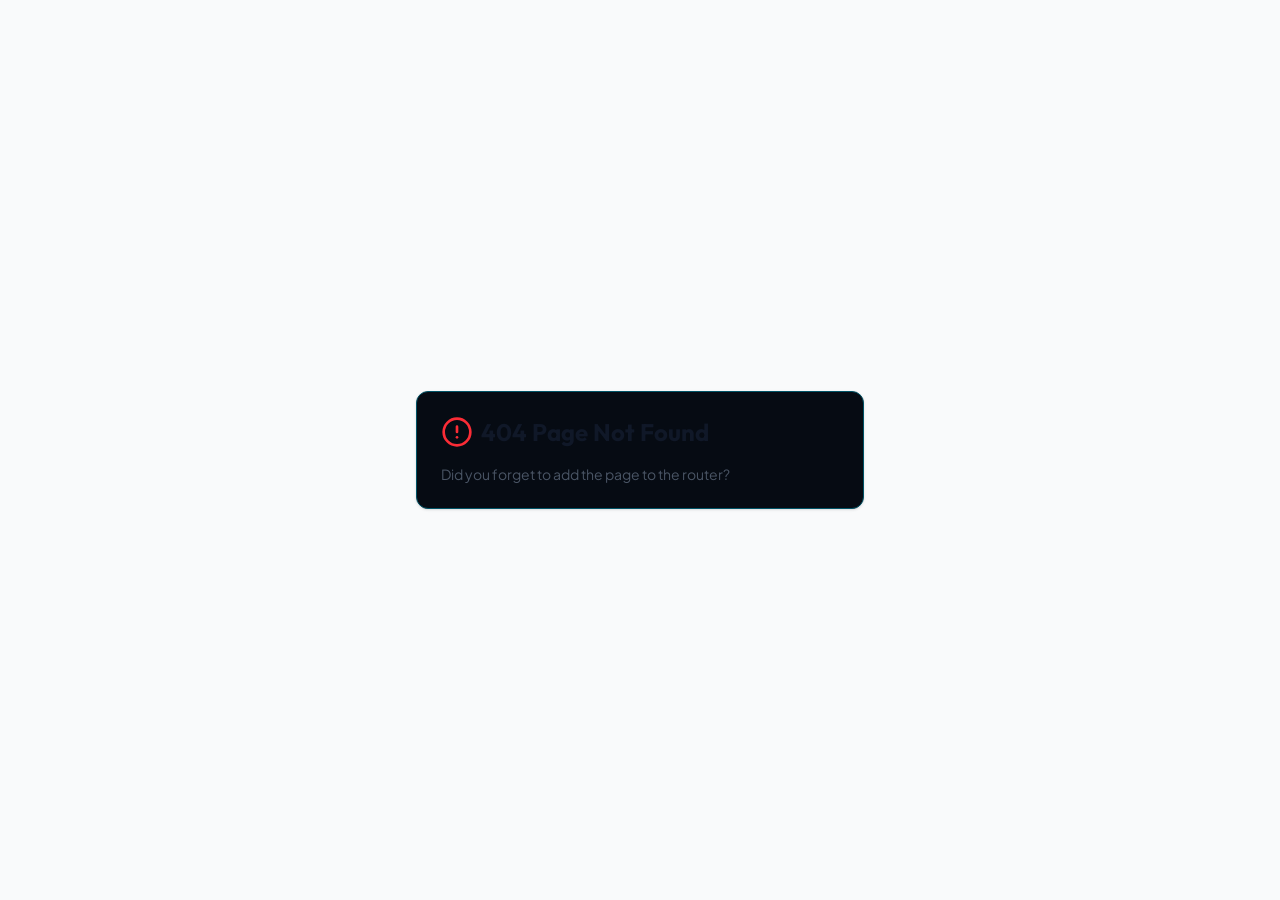
<file: index.html>
<!DOCTYPE html>
<html lang="pt-BR" class="dark">
  <head>
    <meta charset="UTF-8" />
    <meta name="viewport" content="width=device-width, initial-scale=1.0, maximum-scale=1, user-scalable=no" />
    <title>Portal de Estudos | Plataforma de Preparação</title>
    <meta name="description" content="Plataforma de estudos mobile-first organizada por matéria. Treine com simulados em Segurança da Informação, Desenvolvimento Web e mais." />
    <meta name="robots" content="index, follow" />
    
    <!-- Open Graph -->
    <meta property="og:title" content="Portal de Estudos | Plataforma de Preparação" />
    <meta property="og:description" content="Simulados e acompanhamento de desempenho para suas matérias. Treine agora." />
    <meta property="og:type" content="website" />
    <meta property="og:locale" content="pt_BR" />
    <meta property="og:site_name" content="Portal de Estudos" />
    <meta name="theme-color" content="#030712" />
    
    <link rel="preconnect" href="https://fonts.googleapis.com">
    <link rel="preconnect" href="https://fonts.gstatic.com" crossorigin>
    <!-- Imported in index.css as required -->
    
    <style>
      body {
        /* Prevents pull-to-refresh on mobile */
        overscroll-behavior-y: none;
        -webkit-tap-highlight-color: transparent;
      }
      /* safe area for PWA bottom bar */
      .pb-safe {
        padding-bottom: env(safe-area-inset-bottom, 1rem);
      }
    </style>
    <script type="module" crossorigin src="/assets/index-Bi00kvgQ.js"></script>
    <link rel="stylesheet" crossorigin href="/assets/index-B_xbtHig.css">
  </head>
  <body>
    <div id="root"></div>
  </body>
</html>
</file>
<file: assets/index-B_xbtHig.css>
@import"https://fonts.googleapis.com/css2?family=Outfit:wght@400;500;600;700;800&family=Plus+Jakarta+Sans:wght@400;500;600;700&family=JetBrains+Mono:wght@400;500;600;700&display=swap";@layer components;@layer properties{@supports (((-webkit-hyphens:none)) and (not (margin-trim:inline))) or ((-moz-orient:inline) and (not (color:rgb(from red r g b)))){*,:before,:after,::backdrop{--tw-translate-x:0;--tw-translate-y:0;--tw-translate-z:0;--tw-scale-x:1;--tw-scale-y:1;--tw-scale-z:1;--tw-rotate-x:initial;--tw-rotate-y:initial;--tw-rotate-z:initial;--tw-skew-x:initial;--tw-skew-y:initial;--tw-space-y-reverse:0;--tw-space-x-reverse:0;--tw-border-style:solid;--tw-leading:initial;--tw-font-weight:initial;--tw-tracking:initial;--tw-ordinal:initial;--tw-slashed-zero:initial;--tw-numeric-figure:initial;--tw-numeric-spacing:initial;--tw-numeric-fraction:initial;--tw-shadow:0 0 #0000;--tw-shadow-color:initial;--tw-shadow-alpha:100%;--tw-inset-shadow:0 0 #0000;--tw-inset-shadow-color:initial;--tw-inset-shadow-alpha:100%;--tw-ring-color:initial;--tw-ring-shadow:0 0 #0000;--tw-inset-ring-color:initial;--tw-inset-ring-shadow:0 0 #0000;--tw-ring-inset:initial;--tw-ring-offset-width:0px;--tw-ring-offset-color:#fff;--tw-ring-offset-shadow:0 0 #0000;--tw-outline-style:solid;--tw-blur:initial;--tw-brightness:initial;--tw-contrast:initial;--tw-grayscale:initial;--tw-hue-rotate:initial;--tw-invert:initial;--tw-opacity:initial;--tw-saturate:initial;--tw-sepia:initial;--tw-drop-shadow:initial;--tw-drop-shadow-color:initial;--tw-drop-shadow-alpha:100%;--tw-drop-shadow-size:initial;--tw-backdrop-blur:initial;--tw-backdrop-brightness:initial;--tw-backdrop-contrast:initial;--tw-backdrop-grayscale:initial;--tw-backdrop-hue-rotate:initial;--tw-backdrop-invert:initial;--tw-backdrop-opacity:initial;--tw-backdrop-saturate:initial;--tw-backdrop-sepia:initial;--tw-duration:initial;--tw-ease:initial;--tw-content:"";--tw-animation-delay:0s;--tw-animation-direction:normal;--tw-animation-duration:initial;--tw-animation-fill-mode:none;--tw-animation-iteration-count:1;--tw-enter-blur:0;--tw-enter-opacity:1;--tw-enter-rotate:0;--tw-enter-scale:1;--tw-enter-translate-x:0;--tw-enter-translate-y:0;--tw-exit-blur:0;--tw-exit-opacity:1;--tw-exit-rotate:0;--tw-exit-scale:1;--tw-exit-translate-x:0;--tw-exit-translate-y:0}}}@layer theme{:root,:host{--color-red-50:oklch(97.1% .013 17.38);--color-red-300:oklch(80.8% .114 19.571);--color-red-400:oklch(70.4% .191 22.216);--color-red-500:oklch(63.7% .237 25.331);--color-red-600:oklch(57.7% .245 27.325);--color-yellow-500:oklch(79.5% .184 86.047);--color-gray-50:oklch(98.5% .002 247.839);--color-gray-100:oklch(96.7% .003 264.542);--color-gray-600:oklch(44.6% .03 256.802);--color-gray-700:oklch(37.3% .034 259.733);--color-gray-800:oklch(27.8% .033 256.848);--color-gray-900:oklch(21% .034 264.665);--color-black:#000;--color-white:#fff;--spacing:.25rem;--container-sm:24rem;--container-md:28rem;--container-lg:32rem;--container-xl:36rem;--container-3xl:48rem;--container-4xl:56rem;--container-5xl:64rem;--text-xs:.75rem;--text-xs--line-height:calc(1 / .75);--text-sm:.875rem;--text-sm--line-height:calc(1.25 / .875);--text-base:1rem;--text-base--line-height: 1.5 ;--text-lg:1.125rem;--text-lg--line-height:calc(1.75 / 1.125);--text-xl:1.25rem;--text-xl--line-height:calc(1.75 / 1.25);--text-2xl:1.5rem;--text-2xl--line-height:calc(2 / 1.5);--text-3xl:1.875rem;--text-3xl--line-height: 1.2 ;--text-4xl:2.25rem;--text-4xl--line-height:calc(2.5 / 2.25);--text-5xl:3rem;--text-5xl--line-height:1;--text-6xl:3.75rem;--text-6xl--line-height:1;--text-7xl:4.5rem;--text-7xl--line-height:1;--font-weight-normal:400;--font-weight-medium:500;--font-weight-semibold:600;--font-weight-bold:700;--tracking-tighter:-.05em;--tracking-tight:-.025em;--tracking-wide:.025em;--tracking-wider:.05em;--tracking-widest:.1em;--leading-tight:1.25;--leading-snug:1.375;--leading-normal:1.5;--leading-relaxed:1.625;--ease-out:cubic-bezier(0, 0, .2, 1);--ease-in-out:cubic-bezier(.4, 0, .2, 1);--animate-spin:spin 1s linear infinite;--animate-pulse:pulse 2s cubic-bezier(.4, 0, .6, 1) infinite;--blur-md:12px;--blur-xl:24px;--aspect-video:16 / 9;--default-transition-duration:.15s;--default-transition-timing-function:cubic-bezier(.4, 0, .2, 1);--default-font-family:"Plus Jakarta Sans", sans-serif;--default-mono-font-family:"JetBrains Mono", monospace;--color-border:hsl(var(--border))}}@layer base{*,:after,:before,::backdrop{box-sizing:border-box;border:0 solid;margin:0;padding:0}::file-selector-button{box-sizing:border-box;border:0 solid;margin:0;padding:0}html,:host{-webkit-text-size-adjust:100%;tab-size:4;line-height:1.5;font-family:var(--default-font-family,-apple-system, BlinkMacSystemFont, "Segoe UI", Roboto, "Helvetica Neue", "Noto Sans", Arial, sans-serif, "Apple Color Emoji", "Segoe UI Emoji", "Segoe UI Symbol", "Noto Color Emoji");font-feature-settings:var(--default-font-feature-settings,normal);font-variation-settings:var(--default-font-variation-settings,normal);-webkit-tap-highlight-color:transparent}hr{height:0;color:inherit;border-top-width:1px}abbr:where([title]){-webkit-text-decoration:underline dotted;text-decoration:underline dotted}h1,h2,h3,h4,h5,h6{font-size:inherit;font-weight:inherit}a{color:inherit;-webkit-text-decoration:inherit;text-decoration:inherit}b,strong{font-weight:bolder}code,kbd,samp,pre{font-family:var(--default-mono-font-family,ui-monospace, SFMono-Regular, Menlo, Monaco, Consolas, "Liberation Mono", "Courier New", monospace);font-feature-settings:var(--default-mono-font-feature-settings,normal);font-variation-settings:var(--default-mono-font-variation-settings,normal);font-size:1em}small{font-size:80%}sub,sup{vertical-align:baseline;font-size:75%;line-height:0;position:relative}sub{bottom:-.25em}sup{top:-.5em}table{text-indent:0;border-color:inherit;border-collapse:collapse}:-moz-focusring:where(:not(iframe)){outline:auto}progress{vertical-align:baseline}summary{display:list-item}ol,ul,menu{list-style:none}img,svg,video,canvas,audio,iframe,embed,object{vertical-align:middle;display:block}img,video{max-width:100%;height:auto}button,input,select,optgroup,textarea{font:inherit;font-feature-settings:inherit;font-variation-settings:inherit;letter-spacing:inherit;color:inherit;opacity:1;background-color:#0000;border-radius:0}::file-selector-button{font:inherit;font-feature-settings:inherit;font-variation-settings:inherit;letter-spacing:inherit;color:inherit;opacity:1;background-color:#0000;border-radius:0}:where(select:is([multiple],[size])) optgroup{font-weight:bolder}:where(select:is([multiple],[size])) optgroup option{padding-inline-start:20px}::file-selector-button{margin-inline-end:4px}::placeholder{opacity:1}@supports (not ((-webkit-appearance:-apple-pay-button))) or (contain-intrinsic-size:1px){::placeholder{color:currentColor}@supports (color:color-mix(in lab,red,red)){::placeholder{color:color-mix(in oklab,currentcolor 50%,transparent)}}}textarea{resize:vertical}::-webkit-search-decoration{-webkit-appearance:none}::-webkit-date-and-time-value{min-height:1lh;text-align:inherit}::-webkit-datetime-edit{display:inline-flex}::-webkit-datetime-edit-fields-wrapper{padding:0}::-webkit-datetime-edit{padding-block:0}::-webkit-datetime-edit-year-field{padding-block:0}::-webkit-datetime-edit-month-field{padding-block:0}::-webkit-datetime-edit-day-field{padding-block:0}::-webkit-datetime-edit-hour-field{padding-block:0}::-webkit-datetime-edit-minute-field{padding-block:0}::-webkit-datetime-edit-second-field{padding-block:0}::-webkit-datetime-edit-millisecond-field{padding-block:0}::-webkit-datetime-edit-meridiem-field{padding-block:0}::-webkit-calendar-picker-indicator{line-height:1}:-moz-ui-invalid{box-shadow:none}button,input:where([type=button],[type=reset],[type=submit]){appearance:button}::file-selector-button{appearance:button}::-webkit-inner-spin-button{height:auto}::-webkit-outer-spin-button{height:auto}[hidden]:where(:not([hidden=until-found])){display:none!important}*{border-color:hsl(var(--border))}body{background-color:hsl(var(--background));color:hsl(var(--foreground));-webkit-font-smoothing:antialiased;-moz-osx-font-smoothing:grayscale;font-family:Plus Jakarta Sans,sans-serif;overflow-x:hidden}h1,h2,h3,h4,h5,h6{font-family:Outfit,sans-serif}}@layer utilities{.\@container\/field-group{container:field-group/inline-size}.pointer-events-auto{pointer-events:auto}.pointer-events-none{pointer-events:none}.invisible{visibility:hidden}.sr-only{clip-path:inset(50%);white-space:nowrap;border-width:0;width:1px;height:1px;margin:-1px;padding:0;position:absolute;overflow:hidden}.absolute{position:absolute}.fixed{position:fixed}.relative{position:relative}.static{position:static}.sticky{position:sticky}.inset-0{inset:0}.inset-x-0{inset-inline:0}.inset-y-0{inset-block:0}.-top-12{top:calc(var(--spacing) * -12)}.top-0{top:0}.top-1\.5{top:calc(var(--spacing) * 1.5)}.top-1\/2{top:50%}.top-2{top:calc(var(--spacing) * 2)}.top-3\.5{top:calc(var(--spacing) * 3.5)}.top-4{top:calc(var(--spacing) * 4)}.top-7{top:calc(var(--spacing) * 7)}.top-\[1px\]{top:1px}.top-\[50\%\]{top:50%}.top-\[60\%\]{top:60%}.top-full{top:100%}.-right-12{right:calc(var(--spacing) * -12)}.right-0{right:0}.right-1{right:var(--spacing)}.right-2{right:calc(var(--spacing) * 2)}.right-3{right:calc(var(--spacing) * 3)}.right-4{right:calc(var(--spacing) * 4)}.right-6{right:calc(var(--spacing) * 6)}.-bottom-12{bottom:calc(var(--spacing) * -12)}.bottom-0{bottom:0}.-left-12{left:calc(var(--spacing) * -12)}.left-0{left:0}.left-1\/2{left:50%}.left-2{left:calc(var(--spacing) * 2)}.left-\[50\%\]{left:50%}.z-10{z-index:10}.z-20{z-index:20}.z-30{z-index:30}.z-40{z-index:40}.z-50{z-index:50}.z-\[1\]{z-index:1}.z-\[100\]{z-index:100}.order-first{order:-9999}.order-last{order:9999}.container{width:100%}@media(min-width:40rem){.container{max-width:40rem}}@media(min-width:48rem){.container{max-width:48rem}}@media(min-width:64rem){.container{max-width:64rem}}@media(min-width:80rem){.container{max-width:80rem}}@media(min-width:96rem){.container{max-width:96rem}}.\!m-0{margin:0!important}.-mx-1{margin-inline:calc(var(--spacing) * -1)}.mx-1{margin-inline:var(--spacing)}.mx-2{margin-inline:calc(var(--spacing) * 2)}.mx-3\.5{margin-inline:calc(var(--spacing) * 3.5)}.mx-4{margin-inline:calc(var(--spacing) * 4)}.mx-auto{margin-inline:auto}.-my-2{margin-block:calc(var(--spacing) * -2)}.my-0{margin-block:0}.my-0\.5{margin-block:calc(var(--spacing) * .5)}.my-1{margin-block:var(--spacing)}.prose{color:var(--tw-prose-body);max-width:65ch}.prose :where(p):not(:where([class~=not-prose],[class~=not-prose] *)){margin-top:1.25em;margin-bottom:1.25em}.prose :where([class~=lead]):not(:where([class~=not-prose],[class~=not-prose] *)){color:var(--tw-prose-lead);margin-top:1.2em;margin-bottom:1.2em;font-size:1.25em;line-height:1.6}.prose :where(a):not(:where([class~=not-prose],[class~=not-prose] *)){color:var(--tw-prose-links);font-weight:500;text-decoration:underline}.prose :where(strong):not(:where([class~=not-prose],[class~=not-prose] *)){color:var(--tw-prose-bold);font-weight:600}.prose :where(a strong):not(:where([class~=not-prose],[class~=not-prose] *)),.prose :where(blockquote strong):not(:where([class~=not-prose],[class~=not-prose] *)),.prose :where(thead th strong):not(:where([class~=not-prose],[class~=not-prose] *)){color:inherit}.prose :where(ol):not(:where([class~=not-prose],[class~=not-prose] *)){margin-top:1.25em;margin-bottom:1.25em;padding-inline-start:1.625em;list-style-type:decimal}.prose :where(ol[type=A]):not(:where([class~=not-prose],[class~=not-prose] *)){list-style-type:upper-alpha}.prose :where(ol[type=a]):not(:where([class~=not-prose],[class~=not-prose] *)){list-style-type:lower-alpha}.prose :where(ol[type=A s]):not(:where([class~=not-prose],[class~=not-prose] *)){list-style-type:upper-alpha}.prose :where(ol[type=a s]):not(:where([class~=not-prose],[class~=not-prose] *)){list-style-type:lower-alpha}.prose :where(ol[type=I]):not(:where([class~=not-prose],[class~=not-prose] *)){list-style-type:upper-roman}.prose :where(ol[type=i]):not(:where([class~=not-prose],[class~=not-prose] *)){list-style-type:lower-roman}.prose :where(ol[type=I s]):not(:where([class~=not-prose],[class~=not-prose] *)){list-style-type:upper-roman}.prose :where(ol[type=i s]):not(:where([class~=not-prose],[class~=not-prose] *)){list-style-type:lower-roman}.prose :where(ol[type="1"]):not(:where([class~=not-prose],[class~=not-prose] *)){list-style-type:decimal}.prose :where(ul):not(:where([class~=not-prose],[class~=not-prose] *)){margin-top:1.25em;margin-bottom:1.25em;padding-inline-start:1.625em;list-style-type:disc}.prose :where(ol>li):not(:where([class~=not-prose],[class~=not-prose] *))::marker{color:var(--tw-prose-counters);font-weight:400}.prose :where(ul>li):not(:where([class~=not-prose],[class~=not-prose] *))::marker{color:var(--tw-prose-bullets)}.prose :where(dt):not(:where([class~=not-prose],[class~=not-prose] *)){color:var(--tw-prose-headings);margin-top:1.25em;font-weight:600}.prose :where(hr):not(:where([class~=not-prose],[class~=not-prose] *)){border-color:var(--tw-prose-hr);border-top-width:1px;margin-top:3em;margin-bottom:3em}.prose :where(blockquote):not(:where([class~=not-prose],[class~=not-prose] *)){color:var(--tw-prose-quotes);border-inline-start-width:.25rem;border-inline-start-color:var(--tw-prose-quote-borders);quotes:"“""”""‘""’";margin-top:1.6em;margin-bottom:1.6em;padding-inline-start:1em;font-style:italic;font-weight:500}.prose :where(blockquote p:first-of-type):not(:where([class~=not-prose],[class~=not-prose] *)):before{content:open-quote}.prose :where(blockquote p:last-of-type):not(:where([class~=not-prose],[class~=not-prose] *)):after{content:close-quote}.prose :where(h1):not(:where([class~=not-prose],[class~=not-prose] *)){color:var(--tw-prose-headings);margin-top:0;margin-bottom:.888889em;font-size:2.25em;font-weight:800;line-height:1.11111}.prose :where(h1 strong):not(:where([class~=not-prose],[class~=not-prose] *)){color:inherit;font-weight:900}.prose :where(h2):not(:where([class~=not-prose],[class~=not-prose] *)){color:var(--tw-prose-headings);margin-top:2em;margin-bottom:1em;font-size:1.5em;font-weight:700;line-height:1.33333}.prose :where(h2 strong):not(:where([class~=not-prose],[class~=not-prose] *)){color:inherit;font-weight:800}.prose :where(h3):not(:where([class~=not-prose],[class~=not-prose] *)){color:var(--tw-prose-headings);margin-top:1.6em;margin-bottom:.6em;font-size:1.25em;font-weight:600;line-height:1.6}.prose :where(h3 strong):not(:where([class~=not-prose],[class~=not-prose] *)){color:inherit;font-weight:700}.prose :where(h4):not(:where([class~=not-prose],[class~=not-prose] *)){color:var(--tw-prose-headings);margin-top:1.5em;margin-bottom:.5em;font-weight:600;line-height:1.5}.prose :where(h4 strong):not(:where([class~=not-prose],[class~=not-prose] *)){color:inherit;font-weight:700}.prose :where(img):not(:where([class~=not-prose],[class~=not-prose] *)){margin-top:2em;margin-bottom:2em}.prose :where(picture):not(:where([class~=not-prose],[class~=not-prose] *)){margin-top:2em;margin-bottom:2em;display:block}.prose :where(video):not(:where([class~=not-prose],[class~=not-prose] *)){margin-top:2em;margin-bottom:2em}.prose :where(kbd):not(:where([class~=not-prose],[class~=not-prose] *)){color:var(--tw-prose-kbd);box-shadow:0 0 0 1px var(--tw-prose-kbd-shadows),0 3px 0 var(--tw-prose-kbd-shadows);padding-top:.1875em;padding-inline-end:.375em;padding-bottom:.1875em;border-radius:.3125rem;padding-inline-start:.375em;font-family:inherit;font-size:.875em;font-weight:500}.prose :where(code):not(:where([class~=not-prose],[class~=not-prose] *)){color:var(--tw-prose-code);font-size:.875em;font-weight:600}.prose :where(code):not(:where([class~=not-prose],[class~=not-prose] *)):before,.prose :where(code):not(:where([class~=not-prose],[class~=not-prose] *)):after{content:"`"}.prose :where(a code):not(:where([class~=not-prose],[class~=not-prose] *)),.prose :where(h1 code):not(:where([class~=not-prose],[class~=not-prose] *)){color:inherit}.prose :where(h2 code):not(:where([class~=not-prose],[class~=not-prose] *)){color:inherit;font-size:.875em}.prose :where(h3 code):not(:where([class~=not-prose],[class~=not-prose] *)){color:inherit;font-size:.9em}.prose :where(h4 code):not(:where([class~=not-prose],[class~=not-prose] *)),.prose :where(blockquote code):not(:where([class~=not-prose],[class~=not-prose] *)),.prose :where(thead th code):not(:where([class~=not-prose],[class~=not-prose] *)){color:inherit}.prose :where(pre):not(:where([class~=not-prose],[class~=not-prose] *)){color:var(--tw-prose-pre-code);background-color:var(--tw-prose-pre-bg);padding-top:.857143em;padding-inline-end:1.14286em;padding-bottom:.857143em;border-radius:.375rem;margin-top:1.71429em;margin-bottom:1.71429em;padding-inline-start:1.14286em;font-size:.875em;font-weight:400;line-height:1.71429;overflow-x:auto}.prose :where(pre code):not(:where([class~=not-prose],[class~=not-prose] *)){font-weight:inherit;color:inherit;font-size:inherit;font-family:inherit;line-height:inherit;background-color:#0000;border-width:0;border-radius:0;padding:0}.prose :where(pre code):not(:where([class~=not-prose],[class~=not-prose] *)):before,.prose :where(pre code):not(:where([class~=not-prose],[class~=not-prose] *)):after{content:none}.prose :where(table):not(:where([class~=not-prose],[class~=not-prose] *)){table-layout:auto;width:100%;margin-top:2em;margin-bottom:2em;font-size:.875em;line-height:1.71429}.prose :where(thead):not(:where([class~=not-prose],[class~=not-prose] *)){border-bottom-width:1px;border-bottom-color:var(--tw-prose-th-borders)}.prose :where(thead th):not(:where([class~=not-prose],[class~=not-prose] *)){color:var(--tw-prose-headings);vertical-align:bottom;padding-inline-end:.571429em;padding-bottom:.571429em;padding-inline-start:.571429em;font-weight:600}.prose :where(tbody tr):not(:where([class~=not-prose],[class~=not-prose] *)){border-bottom-width:1px;border-bottom-color:var(--tw-prose-td-borders)}.prose :where(tbody tr:last-child):not(:where([class~=not-prose],[class~=not-prose] *)){border-bottom-width:0}.prose :where(tbody td):not(:where([class~=not-prose],[class~=not-prose] *)){vertical-align:baseline}.prose :where(tfoot):not(:where([class~=not-prose],[class~=not-prose] *)){border-top-width:1px;border-top-color:var(--tw-prose-th-borders)}.prose :where(tfoot td):not(:where([class~=not-prose],[class~=not-prose] *)){vertical-align:top}.prose :where(th,td):not(:where([class~=not-prose],[class~=not-prose] *)){text-align:start}.prose :where(figure>*):not(:where([class~=not-prose],[class~=not-prose] *)){margin-top:0;margin-bottom:0}.prose :where(figcaption):not(:where([class~=not-prose],[class~=not-prose] *)){color:var(--tw-prose-captions);margin-top:.857143em;font-size:.875em;line-height:1.42857}.prose{--tw-prose-body:oklch(37.3% .034 259.733);--tw-prose-headings:oklch(21% .034 264.665);--tw-prose-lead:oklch(44.6% .03 256.802);--tw-prose-links:oklch(21% .034 264.665);--tw-prose-bold:oklch(21% .034 264.665);--tw-prose-counters:oklch(55.1% .027 264.364);--tw-prose-bullets:oklch(87.2% .01 258.338);--tw-prose-hr:oklch(92.8% .006 264.531);--tw-prose-quotes:oklch(21% .034 264.665);--tw-prose-quote-borders:oklch(92.8% .006 264.531);--tw-prose-captions:oklch(55.1% .027 264.364);--tw-prose-kbd:oklch(21% .034 264.665);--tw-prose-kbd-shadows:oklab(21% -.00316127 -.0338527/.1);--tw-prose-code:oklch(21% .034 264.665);--tw-prose-pre-code:oklch(92.8% .006 264.531);--tw-prose-pre-bg:oklch(27.8% .033 256.848);--tw-prose-th-borders:oklch(87.2% .01 258.338);--tw-prose-td-borders:oklch(92.8% .006 264.531);--tw-prose-invert-body:oklch(87.2% .01 258.338);--tw-prose-invert-headings:#fff;--tw-prose-invert-lead:oklch(70.7% .022 261.325);--tw-prose-invert-links:#fff;--tw-prose-invert-bold:#fff;--tw-prose-invert-counters:oklch(70.7% .022 261.325);--tw-prose-invert-bullets:oklch(44.6% .03 256.802);--tw-prose-invert-hr:oklch(37.3% .034 259.733);--tw-prose-invert-quotes:oklch(96.7% .003 264.542);--tw-prose-invert-quote-borders:oklch(37.3% .034 259.733);--tw-prose-invert-captions:oklch(70.7% .022 261.325);--tw-prose-invert-kbd:#fff;--tw-prose-invert-kbd-shadows:#ffffff1a;--tw-prose-invert-code:#fff;--tw-prose-invert-pre-code:oklch(87.2% .01 258.338);--tw-prose-invert-pre-bg:#00000080;--tw-prose-invert-th-borders:oklch(44.6% .03 256.802);--tw-prose-invert-td-borders:oklch(37.3% .034 259.733);font-size:1rem;line-height:1.75}.prose :where(picture>img):not(:where([class~=not-prose],[class~=not-prose] *)){margin-top:0;margin-bottom:0}.prose :where(li):not(:where([class~=not-prose],[class~=not-prose] *)){margin-top:.5em;margin-bottom:.5em}.prose :where(ol>li):not(:where([class~=not-prose],[class~=not-prose] *)),.prose :where(ul>li):not(:where([class~=not-prose],[class~=not-prose] *)){padding-inline-start:.375em}.prose :where(.prose>ul>li p):not(:where([class~=not-prose],[class~=not-prose] *)){margin-top:.75em;margin-bottom:.75em}.prose :where(.prose>ul>li>p:first-child):not(:where([class~=not-prose],[class~=not-prose] *)){margin-top:1.25em}.prose :where(.prose>ul>li>p:last-child):not(:where([class~=not-prose],[class~=not-prose] *)){margin-bottom:1.25em}.prose :where(.prose>ol>li>p:first-child):not(:where([class~=not-prose],[class~=not-prose] *)){margin-top:1.25em}.prose :where(.prose>ol>li>p:last-child):not(:where([class~=not-prose],[class~=not-prose] *)){margin-bottom:1.25em}.prose :where(ul ul,ul ol,ol ul,ol ol):not(:where([class~=not-prose],[class~=not-prose] *)){margin-top:.75em;margin-bottom:.75em}.prose :where(dl):not(:where([class~=not-prose],[class~=not-prose] *)){margin-top:1.25em;margin-bottom:1.25em}.prose :where(dd):not(:where([class~=not-prose],[class~=not-prose] *)){margin-top:.5em;padding-inline-start:1.625em}.prose :where(hr+*):not(:where([class~=not-prose],[class~=not-prose] *)),.prose :where(h2+*):not(:where([class~=not-prose],[class~=not-prose] *)),.prose :where(h3+*):not(:where([class~=not-prose],[class~=not-prose] *)),.prose :where(h4+*):not(:where([class~=not-prose],[class~=not-prose] *)){margin-top:0}.prose :where(thead th:first-child):not(:where([class~=not-prose],[class~=not-prose] *)){padding-inline-start:0}.prose :where(thead th:last-child):not(:where([class~=not-prose],[class~=not-prose] *)){padding-inline-end:0}.prose :where(tbody td,tfoot td):not(:where([class~=not-prose],[class~=not-prose] *)){padding-top:.571429em;padding-inline-end:.571429em;padding-bottom:.571429em;padding-inline-start:.571429em}.prose :where(tbody td:first-child,tfoot td:first-child):not(:where([class~=not-prose],[class~=not-prose] *)){padding-inline-start:0}.prose :where(tbody td:last-child,tfoot td:last-child):not(:where([class~=not-prose],[class~=not-prose] *)){padding-inline-end:0}.prose :where(figure):not(:where([class~=not-prose],[class~=not-prose] *)){margin-top:2em;margin-bottom:2em}.prose :where(.prose>:first-child):not(:where([class~=not-prose],[class~=not-prose] *)){margin-top:0}.prose :where(.prose>:last-child):not(:where([class~=not-prose],[class~=not-prose] *)){margin-bottom:0}.-mt-4{margin-top:calc(var(--spacing) * -4)}.mt-0\.5{margin-top:calc(var(--spacing) * .5)}.mt-1{margin-top:var(--spacing)}.mt-1\.5{margin-top:calc(var(--spacing) * 1.5)}.mt-2{margin-top:calc(var(--spacing) * 2)}.mt-3{margin-top:calc(var(--spacing) * 3)}.mt-4{margin-top:calc(var(--spacing) * 4)}.mt-6{margin-top:calc(var(--spacing) * 6)}.mt-8{margin-top:calc(var(--spacing) * 8)}.mt-16{margin-top:calc(var(--spacing) * 16)}.mt-24{margin-top:calc(var(--spacing) * 24)}.mt-auto{margin-top:auto}.mr-1{margin-right:var(--spacing)}.mr-2{margin-right:calc(var(--spacing) * 2)}.mr-4{margin-right:calc(var(--spacing) * 4)}.mb-1{margin-bottom:var(--spacing)}.mb-1\.5{margin-bottom:calc(var(--spacing) * 1.5)}.mb-2{margin-bottom:calc(var(--spacing) * 2)}.mb-2\.5{margin-bottom:calc(var(--spacing) * 2.5)}.mb-3{margin-bottom:calc(var(--spacing) * 3)}.mb-4{margin-bottom:calc(var(--spacing) * 4)}.mb-5{margin-bottom:calc(var(--spacing) * 5)}.mb-6{margin-bottom:calc(var(--spacing) * 6)}.mb-7{margin-bottom:calc(var(--spacing) * 7)}.mb-8{margin-bottom:calc(var(--spacing) * 8)}.mb-10{margin-bottom:calc(var(--spacing) * 10)}.mb-12{margin-bottom:calc(var(--spacing) * 12)}.-ml-4{margin-left:calc(var(--spacing) * -4)}.ml-1{margin-left:var(--spacing)}.ml-3{margin-left:calc(var(--spacing) * 3)}.ml-4{margin-left:calc(var(--spacing) * 4)}.ml-auto{margin-left:auto}.line-clamp-1{-webkit-line-clamp:1;-webkit-box-orient:vertical;display:-webkit-box;overflow:hidden}.line-clamp-2{-webkit-line-clamp:2;-webkit-box-orient:vertical;display:-webkit-box;overflow:hidden}.block{display:block}.flex{display:flex}.grid{display:grid}.hidden{display:none}.inline{display:inline}.inline-flex{display:inline-flex}.table{display:table}.table-cell{display:table-cell}.aspect-square{aspect-ratio:1}.aspect-video{aspect-ratio:var(--aspect-video)}.size-4{width:calc(var(--spacing) * 4);height:calc(var(--spacing) * 4)}.size-6{width:calc(var(--spacing) * 6);height:calc(var(--spacing) * 6)}.size-8{width:calc(var(--spacing) * 8);height:calc(var(--spacing) * 8)}.size-10{width:calc(var(--spacing) * 10);height:calc(var(--spacing) * 10)}.size-\[--cell-size\]{width:--cell-size;height:--cell-size}.h-1\.5{height:calc(var(--spacing) * 1.5)}.h-2{height:calc(var(--spacing) * 2)}.h-2\.5{height:calc(var(--spacing) * 2.5)}.h-3{height:calc(var(--spacing) * 3)}.h-3\.5{height:calc(var(--spacing) * 3.5)}.h-4{height:calc(var(--spacing) * 4)}.h-5{height:calc(var(--spacing) * 5)}.h-6{height:calc(var(--spacing) * 6)}.h-7{height:calc(var(--spacing) * 7)}.h-8{height:calc(var(--spacing) * 8)}.h-9{height:calc(var(--spacing) * 9)}.h-10{height:calc(var(--spacing) * 10)}.h-12{height:calc(var(--spacing) * 12)}.h-14{height:calc(var(--spacing) * 14)}.h-16{height:calc(var(--spacing) * 16)}.h-20{height:calc(var(--spacing) * 20)}.h-24{height:calc(var(--spacing) * 24)}.h-\[--cell-size\]{height:--cell-size}.h-\[1px\]{height:1px}.h-\[4rem\]{height:4rem}.h-\[100dvh\]{height:100dvh}.h-\[var\(--radix-navigation-menu-viewport-height\)\]{height:var(--radix-navigation-menu-viewport-height)}.h-\[var\(--radix-select-trigger-height\)\]{height:var(--radix-select-trigger-height)}.h-auto{height:auto}.h-full{height:100%}.h-px{height:1px}.h-svh{height:100svh}.max-h-\[--radix-context-menu-content-available-height\]{max-height:--radix-context-menu-content-available-height}.max-h-\[--radix-select-content-available-height\]{max-height:--radix-select-content-available-height}.max-h-\[85vh\]{max-height:85vh}.max-h-\[300px\]{max-height:300px}.max-h-\[500px\]{max-height:500px}.max-h-\[var\(--radix-dropdown-menu-content-available-height\)\]{max-height:var(--radix-dropdown-menu-content-available-height)}.max-h-screen{max-height:100vh}.min-h-0{min-height:0}.min-h-8{min-height:calc(var(--spacing) * 8)}.min-h-9{min-height:calc(var(--spacing) * 9)}.min-h-10{min-height:calc(var(--spacing) * 10)}.min-h-\[2\.75rem\]{min-height:2.75rem}.min-h-\[50vh\]{min-height:50vh}.min-h-\[60px\]{min-height:60px}.min-h-\[100dvh\]{min-height:100dvh}.min-h-screen{min-height:100vh}.min-h-svh{min-height:100svh}.w-0{width:0}.w-1{width:var(--spacing)}.w-1\.5{width:calc(var(--spacing) * 1.5)}.w-2{width:calc(var(--spacing) * 2)}.w-2\.5{width:calc(var(--spacing) * 2.5)}.w-3{width:calc(var(--spacing) * 3)}.w-3\.5{width:calc(var(--spacing) * 3.5)}.w-3\/4{width:75%}.w-4{width:calc(var(--spacing) * 4)}.w-5{width:calc(var(--spacing) * 5)}.w-6{width:calc(var(--spacing) * 6)}.w-7{width:calc(var(--spacing) * 7)}.w-8{width:calc(var(--spacing) * 8)}.w-9{width:calc(var(--spacing) * 9)}.w-10{width:calc(var(--spacing) * 10)}.w-12{width:calc(var(--spacing) * 12)}.w-16{width:calc(var(--spacing) * 16)}.w-20{width:calc(var(--spacing) * 20)}.w-24{width:calc(var(--spacing) * 24)}.w-64{width:calc(var(--spacing) * 64)}.w-72{width:calc(var(--spacing) * 72)}.w-\[--cell-size\]{width:--cell-size}.w-\[1px\]{width:1px}.w-\[100px\]{width:100px}.w-\[var\(--sidebar-width\)\]{width:var(--sidebar-width)}.w-auto{width:auto}.w-fit{width:fit-content}.w-full{width:100%}.w-max{width:max-content}.w-px{width:1px}.max-w-3xl{max-width:var(--container-3xl)}.max-w-4xl{max-width:var(--container-4xl)}.max-w-5xl{max-width:var(--container-5xl)}.max-w-\[var\(--skeleton-width\)\]{max-width:var(--skeleton-width)}.max-w-lg{max-width:var(--container-lg)}.max-w-max{max-width:max-content}.max-w-md{max-width:var(--container-md)}.max-w-none{max-width:none}.max-w-sm{max-width:var(--container-sm)}.max-w-xl{max-width:var(--container-xl)}.min-w-0{min-width:0}.min-w-5{min-width:calc(var(--spacing) * 5)}.min-w-8{min-width:calc(var(--spacing) * 8)}.min-w-9{min-width:calc(var(--spacing) * 9)}.min-w-10{min-width:calc(var(--spacing) * 10)}.min-w-\[--cell-size\]{min-width:--cell-size}.min-w-\[8rem\]{min-width:8rem}.min-w-\[12rem\]{min-width:12rem}.min-w-\[var\(--radix-select-trigger-width\)\]{min-width:var(--radix-select-trigger-width)}.flex-1{flex:1}.flex-shrink-0,.shrink-0{flex-shrink:0}.grow{flex-grow:1}.grow-0{flex-grow:0}.basis-full{flex-basis:100%}.caption-bottom{caption-side:bottom}.border-collapse{border-collapse:collapse}.origin-\[--radix-context-menu-content-transform-origin\]{transform-origin:--radix-context-menu-content-transform-origin}.origin-\[--radix-dropdown-menu-content-transform-origin\]{transform-origin:--radix-dropdown-menu-content-transform-origin}.origin-\[--radix-hover-card-content-transform-origin\]{transform-origin:--radix-hover-card-content-transform-origin}.origin-\[--radix-menubar-content-transform-origin\]{transform-origin:--radix-menubar-content-transform-origin}.origin-\[--radix-popover-content-transform-origin\]{transform-origin:--radix-popover-content-transform-origin}.origin-\[--radix-select-content-transform-origin\]{transform-origin:--radix-select-content-transform-origin}.origin-\[--radix-tooltip-content-transform-origin\]{transform-origin:--radix-tooltip-content-transform-origin}.-translate-x-1\/2{--tw-translate-x: -50% ;translate:var(--tw-translate-x) var(--tw-translate-y)}.-translate-x-px{--tw-translate-x:-1px;translate:var(--tw-translate-x) var(--tw-translate-y)}.translate-x-\[-50\%\]{--tw-translate-x:-50%;translate:var(--tw-translate-x) var(--tw-translate-y)}.translate-x-px{--tw-translate-x:1px;translate:var(--tw-translate-x) var(--tw-translate-y)}.-translate-y-1\/2{--tw-translate-y: -50% ;translate:var(--tw-translate-x) var(--tw-translate-y)}.translate-y-\[-50\%\]{--tw-translate-y:-50%;translate:var(--tw-translate-x) var(--tw-translate-y)}.scale-105{--tw-scale-x:105%;--tw-scale-y:105%;--tw-scale-z:105%;scale:var(--tw-scale-x) var(--tw-scale-y)}.rotate-45{rotate:45deg}.rotate-90{rotate:90deg}.transform{transform:var(--tw-rotate-x,) var(--tw-rotate-y,) var(--tw-rotate-z,) var(--tw-skew-x,) var(--tw-skew-y,)}.animate-caret-blink{animation:1.25s ease-out infinite caret-blink}.animate-in{animation:enter var(--tw-animation-duration,var(--tw-duration,.15s))var(--tw-ease,ease)var(--tw-animation-delay,0s)var(--tw-animation-iteration-count,1)var(--tw-animation-direction,normal)var(--tw-animation-fill-mode,none)}.animate-pulse{animation:var(--animate-pulse)}.animate-spin{animation:var(--animate-spin)}.cursor-default{cursor:default}.cursor-pointer{cursor:pointer}.cursor-text{cursor:text}.touch-none{touch-action:none}.resize-none{resize:none}.scroll-mt-20{scroll-margin-top:calc(var(--spacing) * 20)}.list-disc{list-style-type:disc}.list-none{list-style-type:none}.grid-cols-1{grid-template-columns:repeat(1,minmax(0,1fr))}.grid-cols-2{grid-template-columns:repeat(2,minmax(0,1fr))}.flex-col{flex-direction:column}.flex-col-reverse{flex-direction:column-reverse}.flex-row{flex-direction:row}.flex-wrap{flex-wrap:wrap}.place-content-center{place-content:center}.items-baseline{align-items:baseline}.items-center{align-items:center}.items-end{align-items:flex-end}.items-start{align-items:flex-start}.items-stretch{align-items:stretch}.justify-between{justify-content:space-between}.justify-center{justify-content:center}.justify-end{justify-content:flex-end}.justify-start{justify-content:flex-start}.gap-1{gap:var(--spacing)}.gap-1\.5{gap:calc(var(--spacing) * 1.5)}.gap-2{gap:calc(var(--spacing) * 2)}.gap-2\.5{gap:calc(var(--spacing) * 2.5)}.gap-3{gap:calc(var(--spacing) * 3)}.gap-4{gap:calc(var(--spacing) * 4)}.gap-5{gap:calc(var(--spacing) * 5)}.gap-6{gap:calc(var(--spacing) * 6)}.gap-7{gap:calc(var(--spacing) * 7)}.gap-8{gap:calc(var(--spacing) * 8)}:where(.space-y-1\.5>:not(:last-child)){--tw-space-y-reverse:0;margin-block-start:calc(calc(var(--spacing) * 1.5) * var(--tw-space-y-reverse));margin-block-end:calc(calc(var(--spacing) * 1.5) * calc(1 - var(--tw-space-y-reverse)))}:where(.space-y-2>:not(:last-child)){--tw-space-y-reverse:0;margin-block-start:calc(calc(var(--spacing) * 2) * var(--tw-space-y-reverse));margin-block-end:calc(calc(var(--spacing) * 2) * calc(1 - var(--tw-space-y-reverse)))}:where(.space-y-2\.5>:not(:last-child)){--tw-space-y-reverse:0;margin-block-start:calc(calc(var(--spacing) * 2.5) * var(--tw-space-y-reverse));margin-block-end:calc(calc(var(--spacing) * 2.5) * calc(1 - var(--tw-space-y-reverse)))}:where(.space-y-3>:not(:last-child)){--tw-space-y-reverse:0;margin-block-start:calc(calc(var(--spacing) * 3) * var(--tw-space-y-reverse));margin-block-end:calc(calc(var(--spacing) * 3) * calc(1 - var(--tw-space-y-reverse)))}:where(.space-y-4>:not(:last-child)){--tw-space-y-reverse:0;margin-block-start:calc(calc(var(--spacing) * 4) * var(--tw-space-y-reverse));margin-block-end:calc(calc(var(--spacing) * 4) * calc(1 - var(--tw-space-y-reverse)))}:where(.space-y-5>:not(:last-child)){--tw-space-y-reverse:0;margin-block-start:calc(calc(var(--spacing) * 5) * var(--tw-space-y-reverse));margin-block-end:calc(calc(var(--spacing) * 5) * calc(1 - var(--tw-space-y-reverse)))}:where(.space-y-6>:not(:last-child)){--tw-space-y-reverse:0;margin-block-start:calc(calc(var(--spacing) * 6) * var(--tw-space-y-reverse));margin-block-end:calc(calc(var(--spacing) * 6) * calc(1 - var(--tw-space-y-reverse)))}:where(.space-y-8>:not(:last-child)){--tw-space-y-reverse:0;margin-block-start:calc(calc(var(--spacing) * 8) * var(--tw-space-y-reverse));margin-block-end:calc(calc(var(--spacing) * 8) * calc(1 - var(--tw-space-y-reverse)))}:where(.space-y-12>:not(:last-child)){--tw-space-y-reverse:0;margin-block-start:calc(calc(var(--spacing) * 12) * var(--tw-space-y-reverse));margin-block-end:calc(calc(var(--spacing) * 12) * calc(1 - var(--tw-space-y-reverse)))}:where(.space-x-1>:not(:last-child)){--tw-space-x-reverse:0;margin-inline-start:calc(var(--spacing) * var(--tw-space-x-reverse));margin-inline-end:calc(var(--spacing) * calc(1 - var(--tw-space-x-reverse)))}:where(.space-x-1\.5>:not(:last-child)){--tw-space-x-reverse:0;margin-inline-start:calc(calc(var(--spacing) * 1.5) * var(--tw-space-x-reverse));margin-inline-end:calc(calc(var(--spacing) * 1.5) * calc(1 - var(--tw-space-x-reverse)))}:where(.space-x-4>:not(:last-child)){--tw-space-x-reverse:0;margin-inline-start:calc(calc(var(--spacing) * 4) * var(--tw-space-x-reverse));margin-inline-end:calc(calc(var(--spacing) * 4) * calc(1 - var(--tw-space-x-reverse)))}.self-stretch{align-self:stretch}.truncate{text-overflow:ellipsis;white-space:nowrap;overflow:hidden}.overflow-auto{overflow:auto}.overflow-hidden{overflow:hidden}.overflow-x-auto{overflow-x:auto}.overflow-x-hidden{overflow-x:hidden}.overflow-y-auto{overflow-y:auto}.rounded{border-radius:.25rem}.rounded-2xl{border-radius:calc(var(--radius) + 8px)}.rounded-\[2px\]{border-radius:2px}.rounded-\[calc\(var\(--radius\)-5px\)\]{border-radius:calc(var(--radius) - 5px)}.rounded-\[inherit\]{border-radius:inherit}.rounded-full{border-radius:3.40282e38px}.rounded-lg{border-radius:var(--radius)}.rounded-md{border-radius:calc(var(--radius) - 2px)}.rounded-none{border-radius:0}.rounded-sm{border-radius:calc(var(--radius) - 4px)}.rounded-xl{border-radius:calc(var(--radius) + 4px)}.rounded-t-\[10px\]{border-top-left-radius:10px;border-top-right-radius:10px}.rounded-l-md{border-top-left-radius:calc(var(--radius) - 2px);border-bottom-left-radius:calc(var(--radius) - 2px)}.rounded-tl-sm{border-top-left-radius:calc(var(--radius) - 4px)}.rounded-r-md{border-top-right-radius:calc(var(--radius) - 2px);border-bottom-right-radius:calc(var(--radius) - 2px)}.border{border-style:var(--tw-border-style);border-width:1px}.border-0{border-style:var(--tw-border-style);border-width:0}.border-2{border-style:var(--tw-border-style);border-width:2px}.border-\[1\.5px\]{border-style:var(--tw-border-style);border-width:1.5px}.border-y{border-block-style:var(--tw-border-style);border-block-width:1px}.border-t{border-top-style:var(--tw-border-style);border-top-width:1px}.border-r{border-right-style:var(--tw-border-style);border-right-width:1px}.border-b{border-bottom-style:var(--tw-border-style);border-bottom-width:1px}.border-l{border-left-style:var(--tw-border-style);border-left-width:1px}.border-l-4{border-left-style:var(--tw-border-style);border-left-width:4px}.border-dashed{--tw-border-style:dashed;border-style:dashed}.\[border-color\:var\(--badge-outline\)\]{border-color:var(--badge-outline)}.\[border-color\:var\(--button-outline\)\]{border-color:var(--button-outline)}.border-\[--color-border\]{border-color:--color-border}.border-border,.border-border\/50{border-color:hsl(var(--border))}@supports (color:color-mix(in lab,red,red)){.border-border\/50{border-color:color-mix(in oklab,hsl(var(--border)) 50%,transparent)}}.border-border\/60{border-color:hsl(var(--border))}@supports (color:color-mix(in lab,red,red)){.border-border\/60{border-color:color-mix(in oklab,hsl(var(--border)) 60%,transparent)}}.border-destructive,.border-destructive\/20{border-color:hsl(var(--destructive))}@supports (color:color-mix(in lab,red,red)){.border-destructive\/20{border-color:color-mix(in oklab,hsl(var(--destructive)) 20%,transparent)}}.border-destructive\/50{border-color:hsl(var(--destructive))}@supports (color:color-mix(in lab,red,red)){.border-destructive\/50{border-color:color-mix(in oklab,hsl(var(--destructive)) 50%,transparent)}}.border-input{border-color:hsl(var(--input))}.border-muted-foreground,.border-muted-foreground\/50{border-color:hsl(var(--muted-foreground))}@supports (color:color-mix(in lab,red,red)){.border-muted-foreground\/50{border-color:color-mix(in oklab,hsl(var(--muted-foreground)) 50%,transparent)}}.border-primary,.border-primary\/15{border-color:hsl(var(--primary))}@supports (color:color-mix(in lab,red,red)){.border-primary\/15{border-color:color-mix(in oklab,hsl(var(--primary)) 15%,transparent)}}.border-primary\/20{border-color:hsl(var(--primary))}@supports (color:color-mix(in lab,red,red)){.border-primary\/20{border-color:color-mix(in oklab,hsl(var(--primary)) 20%,transparent)}}.border-primary\/30{border-color:hsl(var(--primary))}@supports (color:color-mix(in lab,red,red)){.border-primary\/30{border-color:color-mix(in oklab,hsl(var(--primary)) 30%,transparent)}}.border-primary\/40{border-color:hsl(var(--primary))}@supports (color:color-mix(in lab,red,red)){.border-primary\/40{border-color:color-mix(in oklab,hsl(var(--primary)) 40%,transparent)}}.border-primary\/50{border-color:hsl(var(--primary))}@supports (color:color-mix(in lab,red,red)){.border-primary\/50{border-color:color-mix(in oklab,hsl(var(--primary)) 50%,transparent)}}.border-secondary,.border-secondary\/50{border-color:hsl(var(--secondary))}@supports (color:color-mix(in lab,red,red)){.border-secondary\/50{border-color:color-mix(in oklab,hsl(var(--secondary)) 50%,transparent)}}.border-success,.border-success\/20{border-color:hsl(var(--success))}@supports (color:color-mix(in lab,red,red)){.border-success\/20{border-color:color-mix(in oklab,hsl(var(--success)) 20%,transparent)}}.border-success\/30{border-color:hsl(var(--success))}@supports (color:color-mix(in lab,red,red)){.border-success\/30{border-color:color-mix(in oklab,hsl(var(--success)) 30%,transparent)}}.border-transparent{border-color:#0000}.border-t-transparent{border-top-color:#0000}.border-l-transparent{border-left-color:#0000}.bg-\[--color-bg\]{background-color:--color-bg}.bg-accent{background-color:hsl(var(--accent))}.bg-background,.bg-background\/50{background-color:hsl(var(--background))}@supports (color:color-mix(in lab,red,red)){.bg-background\/50{background-color:color-mix(in oklab,hsl(var(--background)) 50%,transparent)}}.bg-background\/80{background-color:hsl(var(--background))}@supports (color:color-mix(in lab,red,red)){.bg-background\/80{background-color:color-mix(in oklab,hsl(var(--background)) 80%,transparent)}}.bg-background\/90{background-color:hsl(var(--background))}@supports (color:color-mix(in lab,red,red)){.bg-background\/90{background-color:color-mix(in oklab,hsl(var(--background)) 90%,transparent)}}.bg-black\/80{background-color:#000c}@supports (color:color-mix(in lab,red,red)){.bg-black\/80{background-color:color-mix(in oklab,var(--color-black) 80%,transparent)}}.bg-border{background-color:hsl(var(--border))}.bg-card,.bg-card\/40{background-color:hsl(var(--card))}@supports (color:color-mix(in lab,red,red)){.bg-card\/40{background-color:color-mix(in oklab,hsl(var(--card)) 40%,transparent)}}.bg-card\/50{background-color:hsl(var(--card))}@supports (color:color-mix(in lab,red,red)){.bg-card\/50{background-color:color-mix(in oklab,hsl(var(--card)) 50%,transparent)}}.bg-card\/80{background-color:hsl(var(--card))}@supports (color:color-mix(in lab,red,red)){.bg-card\/80{background-color:color-mix(in oklab,hsl(var(--card)) 80%,transparent)}}.bg-destructive,.bg-destructive\/10{background-color:hsl(var(--destructive))}@supports (color:color-mix(in lab,red,red)){.bg-destructive\/10{background-color:color-mix(in oklab,hsl(var(--destructive)) 10%,transparent)}}.bg-destructive\/20{background-color:hsl(var(--destructive))}@supports (color:color-mix(in lab,red,red)){.bg-destructive\/20{background-color:color-mix(in oklab,hsl(var(--destructive)) 20%,transparent)}}.bg-foreground{background-color:hsl(var(--foreground))}.bg-gray-50{background-color:var(--color-gray-50)}.bg-gray-100{background-color:var(--color-gray-100)}.bg-gray-900{background-color:var(--color-gray-900)}.bg-input{background-color:hsl(var(--input))}.bg-muted,.bg-muted\/30{background-color:hsl(var(--muted))}@supports (color:color-mix(in lab,red,red)){.bg-muted\/30{background-color:color-mix(in oklab,hsl(var(--muted)) 30%,transparent)}}.bg-muted\/50{background-color:hsl(var(--muted))}@supports (color:color-mix(in lab,red,red)){.bg-muted\/50{background-color:color-mix(in oklab,hsl(var(--muted)) 50%,transparent)}}.bg-popover{background-color:hsl(var(--popover))}.bg-primary,.bg-primary\/5{background-color:hsl(var(--primary))}@supports (color:color-mix(in lab,red,red)){.bg-primary\/5{background-color:color-mix(in oklab,hsl(var(--primary)) 5%,transparent)}}.bg-primary\/10{background-color:hsl(var(--primary))}@supports (color:color-mix(in lab,red,red)){.bg-primary\/10{background-color:color-mix(in oklab,hsl(var(--primary)) 10%,transparent)}}.bg-primary\/20{background-color:hsl(var(--primary))}@supports (color:color-mix(in lab,red,red)){.bg-primary\/20{background-color:color-mix(in oklab,hsl(var(--primary)) 20%,transparent)}}.bg-primary\/50{background-color:hsl(var(--primary))}@supports (color:color-mix(in lab,red,red)){.bg-primary\/50{background-color:color-mix(in oklab,hsl(var(--primary)) 50%,transparent)}}.bg-secondary,.bg-secondary\/30{background-color:hsl(var(--secondary))}@supports (color:color-mix(in lab,red,red)){.bg-secondary\/30{background-color:color-mix(in oklab,hsl(var(--secondary)) 30%,transparent)}}.bg-secondary\/40{background-color:hsl(var(--secondary))}@supports (color:color-mix(in lab,red,red)){.bg-secondary\/40{background-color:color-mix(in oklab,hsl(var(--secondary)) 40%,transparent)}}.bg-secondary\/50{background-color:hsl(var(--secondary))}@supports (color:color-mix(in lab,red,red)){.bg-secondary\/50{background-color:color-mix(in oklab,hsl(var(--secondary)) 50%,transparent)}}.bg-success,.bg-success\/10{background-color:hsl(var(--success))}@supports (color:color-mix(in lab,red,red)){.bg-success\/10{background-color:color-mix(in oklab,hsl(var(--success)) 10%,transparent)}}.bg-success\/20{background-color:hsl(var(--success))}@supports (color:color-mix(in lab,red,red)){.bg-success\/20{background-color:color-mix(in oklab,hsl(var(--success)) 20%,transparent)}}.bg-transparent{background-color:#0000}.fill-current{fill:currentColor}.fill-primary{fill:hsl(var(--primary))}.p-0{padding:0}.p-1{padding:var(--spacing)}.p-2{padding:calc(var(--spacing) * 2)}.p-3{padding:calc(var(--spacing) * 3)}.p-4{padding:calc(var(--spacing) * 4)}.p-5{padding:calc(var(--spacing) * 5)}.p-6{padding:calc(var(--spacing) * 6)}.p-8{padding:calc(var(--spacing) * 8)}.p-\[1px\]{padding:1px}.px-1{padding-inline:var(--spacing)}.px-1\.5{padding-inline:calc(var(--spacing) * 1.5)}.px-2{padding-inline:calc(var(--spacing) * 2)}.px-2\.5{padding-inline:calc(var(--spacing) * 2.5)}.px-3{padding-inline:calc(var(--spacing) * 3)}.px-4{padding-inline:calc(var(--spacing) * 4)}.px-6{padding-inline:calc(var(--spacing) * 6)}.px-8{padding-inline:calc(var(--spacing) * 8)}.px-\[--cell-size\]{padding-inline:--cell-size}.py-0\.5{padding-block:calc(var(--spacing) * .5)}.py-1{padding-block:var(--spacing)}.py-1\.5{padding-block:calc(var(--spacing) * 1.5)}.py-2{padding-block:calc(var(--spacing) * 2)}.py-3{padding-block:calc(var(--spacing) * 3)}.py-4{padding-block:calc(var(--spacing) * 4)}.py-6{padding-block:calc(var(--spacing) * 6)}.py-8{padding-block:calc(var(--spacing) * 8)}.pt-0{padding-top:0}.pt-2{padding-top:calc(var(--spacing) * 2)}.pt-3{padding-top:calc(var(--spacing) * 3)}.pt-4{padding-top:calc(var(--spacing) * 4)}.pt-5{padding-top:calc(var(--spacing) * 5)}.pt-6{padding-top:calc(var(--spacing) * 6)}.pt-8{padding-top:calc(var(--spacing) * 8)}.pr-1{padding-right:var(--spacing)}.pr-2{padding-right:calc(var(--spacing) * 2)}.pr-2\.5{padding-right:calc(var(--spacing) * 2.5)}.pr-3{padding-right:calc(var(--spacing) * 3)}.pr-4{padding-right:calc(var(--spacing) * 4)}.pr-8{padding-right:calc(var(--spacing) * 8)}.pb-2{padding-bottom:calc(var(--spacing) * 2)}.pb-3{padding-bottom:calc(var(--spacing) * 3)}.pb-4{padding-bottom:calc(var(--spacing) * 4)}.pb-8{padding-bottom:calc(var(--spacing) * 8)}.pb-20{padding-bottom:calc(var(--spacing) * 20)}.pl-0{padding-left:0}.pl-2{padding-left:calc(var(--spacing) * 2)}.pl-2\.5{padding-left:calc(var(--spacing) * 2.5)}.pl-3{padding-left:calc(var(--spacing) * 3)}.pl-4{padding-left:calc(var(--spacing) * 4)}.pl-6{padding-left:calc(var(--spacing) * 6)}.pl-8{padding-left:calc(var(--spacing) * 8)}.text-center{text-align:center}.text-left{text-align:left}.text-right{text-align:right}.align-middle{vertical-align:middle}.font-heading{font-family:Outfit,sans-serif}.font-mono{font-family:JetBrains Mono,monospace}.font-sans{font-family:Plus Jakarta Sans,sans-serif}.text-2xl{font-size:var(--text-2xl);line-height:var(--tw-leading,var(--text-2xl--line-height))}.text-3xl{font-size:var(--text-3xl);line-height:var(--tw-leading,var(--text-3xl--line-height))}.text-6xl{font-size:var(--text-6xl);line-height:var(--tw-leading,var(--text-6xl--line-height))}.text-base{font-size:var(--text-base);line-height:var(--tw-leading,var(--text-base--line-height))}.text-lg{font-size:var(--text-lg);line-height:var(--tw-leading,var(--text-lg--line-height))}.text-sm{font-size:var(--text-sm);line-height:var(--tw-leading,var(--text-sm--line-height))}.text-sm\/relaxed{font-size:var(--text-sm);line-height:var(--leading-relaxed)}.text-xl{font-size:var(--text-xl);line-height:var(--tw-leading,var(--text-xl--line-height))}.text-xs{font-size:var(--text-xs);line-height:var(--tw-leading,var(--text-xs--line-height))}.text-\[0\.6rem\]{font-size:.6rem}.text-\[0\.7rem\]{font-size:.7rem}.text-\[0\.8rem\]{font-size:.8rem}.text-\[0\.55rem\]{font-size:.55rem}.text-\[0\.65rem\]{font-size:.65rem}.leading-none{--tw-leading:1;line-height:1}.leading-normal{--tw-leading:var(--leading-normal);line-height:var(--leading-normal)}.leading-relaxed{--tw-leading:var(--leading-relaxed);line-height:var(--leading-relaxed)}.leading-snug{--tw-leading:var(--leading-snug);line-height:var(--leading-snug)}.leading-tight{--tw-leading:var(--leading-tight);line-height:var(--leading-tight)}.font-bold{--tw-font-weight:var(--font-weight-bold);font-weight:var(--font-weight-bold)}.font-medium{--tw-font-weight:var(--font-weight-medium);font-weight:var(--font-weight-medium)}.font-normal{--tw-font-weight:var(--font-weight-normal);font-weight:var(--font-weight-normal)}.font-semibold{--tw-font-weight:var(--font-weight-semibold);font-weight:var(--font-weight-semibold)}.tracking-\[0\.1em\]{--tw-tracking:.1em;letter-spacing:.1em}.tracking-\[0\.2em\]{--tw-tracking:.2em;letter-spacing:.2em}.tracking-\[0\.15em\]{--tw-tracking:.15em;letter-spacing:.15em}.tracking-tight{--tw-tracking:var(--tracking-tight);letter-spacing:var(--tracking-tight)}.tracking-tighter{--tw-tracking:var(--tracking-tighter);letter-spacing:var(--tracking-tighter)}.tracking-wide{--tw-tracking:var(--tracking-wide);letter-spacing:var(--tracking-wide)}.tracking-wider{--tw-tracking:var(--tracking-wider);letter-spacing:var(--tracking-wider)}.tracking-widest{--tw-tracking:var(--tracking-widest);letter-spacing:var(--tracking-widest)}.text-balance{text-wrap:balance}.break-words{overflow-wrap:break-word}.whitespace-nowrap{white-space:nowrap}.whitespace-pre-wrap{white-space:pre-wrap}.text-accent-foreground{color:hsl(var(--accent-foreground))}.text-card-foreground{color:hsl(var(--card-foreground))}.text-current{color:currentColor}.text-destructive{color:hsl(var(--destructive))}.text-destructive-foreground,.text-destructive-foreground\/90{color:hsl(var(--destructive-foreground))}@supports (color:color-mix(in lab,red,red)){.text-destructive-foreground\/90{color:color-mix(in oklab,hsl(var(--destructive-foreground)) 90%,transparent)}}.text-foreground,.text-foreground\/50{color:hsl(var(--foreground))}@supports (color:color-mix(in lab,red,red)){.text-foreground\/50{color:color-mix(in oklab,hsl(var(--foreground)) 50%,transparent)}}.text-foreground\/90{color:hsl(var(--foreground))}@supports (color:color-mix(in lab,red,red)){.text-foreground\/90{color:color-mix(in oklab,hsl(var(--foreground)) 90%,transparent)}}.text-gray-600{color:var(--color-gray-600)}.text-gray-800{color:var(--color-gray-800)}.text-gray-900{color:var(--color-gray-900)}.text-muted-foreground,.text-muted-foreground\/50{color:hsl(var(--muted-foreground))}@supports (color:color-mix(in lab,red,red)){.text-muted-foreground\/50{color:color-mix(in oklab,hsl(var(--muted-foreground)) 50%,transparent)}}.text-muted-foreground\/70{color:hsl(var(--muted-foreground))}@supports (color:color-mix(in lab,red,red)){.text-muted-foreground\/70{color:color-mix(in oklab,hsl(var(--muted-foreground)) 70%,transparent)}}.text-popover-foreground{color:hsl(var(--popover-foreground))}.text-primary{color:hsl(var(--primary))}.text-primary-foreground{color:hsl(var(--primary-foreground))}.text-primary\/60{color:hsl(var(--primary))}@supports (color:color-mix(in lab,red,red)){.text-primary\/60{color:color-mix(in oklab,hsl(var(--primary)) 60%,transparent)}}.text-primary\/70{color:hsl(var(--primary))}@supports (color:color-mix(in lab,red,red)){.text-primary\/70{color:color-mix(in oklab,hsl(var(--primary)) 70%,transparent)}}.text-primary\/80{color:hsl(var(--primary))}@supports (color:color-mix(in lab,red,red)){.text-primary\/80{color:color-mix(in oklab,hsl(var(--primary)) 80%,transparent)}}.text-primary\/90{color:hsl(var(--primary))}@supports (color:color-mix(in lab,red,red)){.text-primary\/90{color:color-mix(in oklab,hsl(var(--primary)) 90%,transparent)}}.text-red-500{color:var(--color-red-500)}.text-secondary-foreground,.text-secondary-foreground\/90{color:hsl(var(--secondary-foreground))}@supports (color:color-mix(in lab,red,red)){.text-secondary-foreground\/90{color:color-mix(in oklab,hsl(var(--secondary-foreground)) 90%,transparent)}}.text-success{color:hsl(var(--success))}.text-success-foreground,.text-success-foreground\/90{color:hsl(var(--success-foreground))}@supports (color:color-mix(in lab,red,red)){.text-success-foreground\/90{color:color-mix(in oklab,hsl(var(--success-foreground)) 90%,transparent)}}.text-white{color:var(--color-white)}.text-white\/30{color:#ffffff4d}@supports (color:color-mix(in lab,red,red)){.text-white\/30{color:color-mix(in oklab,var(--color-white) 30%,transparent)}}.text-yellow-500{color:var(--color-yellow-500)}.uppercase{text-transform:uppercase}.italic{font-style:italic}.tabular-nums{--tw-numeric-spacing:tabular-nums;font-variant-numeric:var(--tw-ordinal,) var(--tw-slashed-zero,) var(--tw-numeric-figure,) var(--tw-numeric-spacing,) var(--tw-numeric-fraction,)}.underline-offset-4{text-underline-offset:4px}.opacity-0{opacity:0}.opacity-5{opacity:.05}.opacity-50{opacity:.5}.opacity-60{opacity:.6}.opacity-70{opacity:.7}.opacity-90{opacity:.9}.opacity-100{opacity:1}.opacity-\[0\.15\]{opacity:.15}.shadow{--tw-shadow:0 1px 3px 0 var(--tw-shadow-color,#0000001a), 0 1px 2px -1px var(--tw-shadow-color,#0000001a);box-shadow:var(--tw-inset-shadow),var(--tw-inset-ring-shadow),var(--tw-ring-offset-shadow),var(--tw-ring-shadow),var(--tw-shadow)}.shadow-\[0_0_0_1px_hsl\(var\(--sidebar-border\)\)\]{--tw-shadow:0 0 0 1px var(--tw-shadow-color,hsl(var(--sidebar-border)));box-shadow:var(--tw-inset-shadow),var(--tw-inset-ring-shadow),var(--tw-ring-offset-shadow),var(--tw-ring-shadow),var(--tw-shadow)}.shadow-\[0_0_6px_rgba\(0\,229\,255\,0\.8\)\]{--tw-shadow:0 0 6px var(--tw-shadow-color,#00e5ffcc);box-shadow:var(--tw-inset-shadow),var(--tw-inset-ring-shadow),var(--tw-ring-offset-shadow),var(--tw-ring-shadow),var(--tw-shadow)}.shadow-\[0_0_10px_rgba\(0\,229\,255\,0\.2\)\]{--tw-shadow:0 0 10px var(--tw-shadow-color,#00e5ff33);box-shadow:var(--tw-inset-shadow),var(--tw-inset-ring-shadow),var(--tw-ring-offset-shadow),var(--tw-ring-shadow),var(--tw-shadow)}.shadow-\[0_0_12px_rgba\(0\,229\,255\,0\.2\)\]{--tw-shadow:0 0 12px var(--tw-shadow-color,#00e5ff33);box-shadow:var(--tw-inset-shadow),var(--tw-inset-ring-shadow),var(--tw-ring-offset-shadow),var(--tw-ring-shadow),var(--tw-shadow)}.shadow-\[0_0_12px_rgba\(0\,229\,255\,0\.9\)\]{--tw-shadow:0 0 12px var(--tw-shadow-color,#00e5ffe6);box-shadow:var(--tw-inset-shadow),var(--tw-inset-ring-shadow),var(--tw-ring-offset-shadow),var(--tw-ring-shadow),var(--tw-shadow)}.shadow-\[0_0_20px_-5px_rgba\(0\,229\,255\,0\.2\)\]{--tw-shadow:0 0 20px -5px var(--tw-shadow-color,#00e5ff33);box-shadow:var(--tw-inset-shadow),var(--tw-inset-ring-shadow),var(--tw-ring-offset-shadow),var(--tw-ring-shadow),var(--tw-shadow)}.shadow-\[0_0_20px_-5px_rgba\(34\,197\,94\,0\.2\)\]{--tw-shadow:0 0 20px -5px var(--tw-shadow-color,#22c55e33);box-shadow:var(--tw-inset-shadow),var(--tw-inset-ring-shadow),var(--tw-ring-offset-shadow),var(--tw-ring-shadow),var(--tw-shadow)}.shadow-\[inset_0_0_20px_rgba\(0\,229\,255\,0\.15\)\]{--tw-shadow:inset 0 0 20px var(--tw-shadow-color,#00e5ff26);box-shadow:var(--tw-inset-shadow),var(--tw-inset-ring-shadow),var(--tw-ring-offset-shadow),var(--tw-ring-shadow),var(--tw-shadow)}.shadow-lg{--tw-shadow:0 10px 15px -3px var(--tw-shadow-color,#0000001a), 0 4px 6px -4px var(--tw-shadow-color,#0000001a);box-shadow:var(--tw-inset-shadow),var(--tw-inset-ring-shadow),var(--tw-ring-offset-shadow),var(--tw-ring-shadow),var(--tw-shadow)}.shadow-md{--tw-shadow:0 4px 6px -1px var(--tw-shadow-color,#0000001a), 0 2px 4px -2px var(--tw-shadow-color,#0000001a);box-shadow:var(--tw-inset-shadow),var(--tw-inset-ring-shadow),var(--tw-ring-offset-shadow),var(--tw-ring-shadow),var(--tw-shadow)}.shadow-none{--tw-shadow:0 0 #0000;box-shadow:var(--tw-inset-shadow),var(--tw-inset-ring-shadow),var(--tw-ring-offset-shadow),var(--tw-ring-shadow),var(--tw-shadow)}.shadow-sm{--tw-shadow:0 1px 3px 0 var(--tw-shadow-color,#0000001a), 0 1px 2px -1px var(--tw-shadow-color,#0000001a);box-shadow:var(--tw-inset-shadow),var(--tw-inset-ring-shadow),var(--tw-ring-offset-shadow),var(--tw-ring-shadow),var(--tw-shadow)}.shadow-xl{--tw-shadow:0 20px 25px -5px var(--tw-shadow-color,#0000001a), 0 8px 10px -6px var(--tw-shadow-color,#0000001a);box-shadow:var(--tw-inset-shadow),var(--tw-inset-ring-shadow),var(--tw-ring-offset-shadow),var(--tw-ring-shadow),var(--tw-shadow)}.shadow-xs{--tw-shadow:0 1px 2px 0 var(--tw-shadow-color,#0000000d);box-shadow:var(--tw-inset-shadow),var(--tw-inset-ring-shadow),var(--tw-ring-offset-shadow),var(--tw-ring-shadow),var(--tw-shadow)}.ring-0{--tw-ring-shadow:var(--tw-ring-inset,) 0 0 0 calc(0px + var(--tw-ring-offset-width)) var(--tw-ring-color,currentcolor);box-shadow:var(--tw-inset-shadow),var(--tw-inset-ring-shadow),var(--tw-ring-offset-shadow),var(--tw-ring-shadow),var(--tw-shadow)}.ring-1{--tw-ring-shadow:var(--tw-ring-inset,) 0 0 0 calc(1px + var(--tw-ring-offset-width)) var(--tw-ring-color,currentcolor);box-shadow:var(--tw-inset-shadow),var(--tw-inset-ring-shadow),var(--tw-ring-offset-shadow),var(--tw-ring-shadow),var(--tw-shadow)}.shadow-black\/20{--tw-shadow-color:#0003}@supports (color:color-mix(in lab,red,red)){.shadow-black\/20{--tw-shadow-color:color-mix(in oklab, color-mix(in oklab, var(--color-black) 20%, transparent) var(--tw-shadow-alpha), transparent)}}.shadow-primary\/20{--tw-shadow-color:hsl(var(--primary))}@supports (color:color-mix(in lab,red,red)){.shadow-primary\/20{--tw-shadow-color:color-mix(in oklab, color-mix(in oklab, hsl(var(--primary)) 20%, transparent) var(--tw-shadow-alpha), transparent)}}.ring-ring{--tw-ring-color:hsl(var(--ring))}.ring-success\/50{--tw-ring-color:hsl(var(--success))}@supports (color:color-mix(in lab,red,red)){.ring-success\/50{--tw-ring-color:color-mix(in oklab, hsl(var(--success)) 50%, transparent)}}.ring-offset-background{--tw-ring-offset-color:hsl(var(--background))}.outline-hidden{--tw-outline-style:none;outline-style:none}@media(forced-colors:active){.outline-hidden{outline-offset:2px;outline:2px solid #0000}}.outline{outline-style:var(--tw-outline-style);outline-width:1px}.outline-2{outline-style:var(--tw-outline-style);outline-width:2px}.outline-offset-2{outline-offset:2px}.outline-transparent{outline-color:#0000}.blur-md{--tw-blur:blur(var(--blur-md));filter:var(--tw-blur,) var(--tw-brightness,) var(--tw-contrast,) var(--tw-grayscale,) var(--tw-hue-rotate,) var(--tw-invert,) var(--tw-saturate,) var(--tw-sepia,) var(--tw-drop-shadow,)}.drop-shadow-\[0_0_8px_rgba\(0\,229\,255\,0\.5\)\]{--tw-drop-shadow-size:drop-shadow(0 0 8px var(--tw-drop-shadow-color,#00e5ff80));--tw-drop-shadow:var(--tw-drop-shadow-size);filter:var(--tw-blur,) var(--tw-brightness,) var(--tw-contrast,) var(--tw-grayscale,) var(--tw-hue-rotate,) var(--tw-invert,) var(--tw-saturate,) var(--tw-sepia,) var(--tw-drop-shadow,)}.drop-shadow-\[0_0_15px_rgba\(0\,229\,255\,0\.4\)\]{--tw-drop-shadow-size:drop-shadow(0 0 15px var(--tw-drop-shadow-color,#00e5ff66));--tw-drop-shadow:var(--tw-drop-shadow-size);filter:var(--tw-blur,) var(--tw-brightness,) var(--tw-contrast,) var(--tw-grayscale,) var(--tw-hue-rotate,) var(--tw-invert,) var(--tw-saturate,) var(--tw-sepia,) var(--tw-drop-shadow,)}.filter{filter:var(--tw-blur,) var(--tw-brightness,) var(--tw-contrast,) var(--tw-grayscale,) var(--tw-hue-rotate,) var(--tw-invert,) var(--tw-saturate,) var(--tw-sepia,) var(--tw-drop-shadow,)}.backdrop-blur-md{--tw-backdrop-blur:blur(var(--blur-md));-webkit-backdrop-filter:var(--tw-backdrop-blur,) var(--tw-backdrop-brightness,) var(--tw-backdrop-contrast,) var(--tw-backdrop-grayscale,) var(--tw-backdrop-hue-rotate,) var(--tw-backdrop-invert,) var(--tw-backdrop-opacity,) var(--tw-backdrop-saturate,) var(--tw-backdrop-sepia,);backdrop-filter:var(--tw-backdrop-blur,) var(--tw-backdrop-brightness,) var(--tw-backdrop-contrast,) var(--tw-backdrop-grayscale,) var(--tw-backdrop-hue-rotate,) var(--tw-backdrop-invert,) var(--tw-backdrop-opacity,) var(--tw-backdrop-saturate,) var(--tw-backdrop-sepia,)}.backdrop-blur-xl{--tw-backdrop-blur:blur(var(--blur-xl));-webkit-backdrop-filter:var(--tw-backdrop-blur,) var(--tw-backdrop-brightness,) var(--tw-backdrop-contrast,) var(--tw-backdrop-grayscale,) var(--tw-backdrop-hue-rotate,) var(--tw-backdrop-invert,) var(--tw-backdrop-opacity,) var(--tw-backdrop-saturate,) var(--tw-backdrop-sepia,);backdrop-filter:var(--tw-backdrop-blur,) var(--tw-backdrop-brightness,) var(--tw-backdrop-contrast,) var(--tw-backdrop-grayscale,) var(--tw-backdrop-hue-rotate,) var(--tw-backdrop-invert,) var(--tw-backdrop-opacity,) var(--tw-backdrop-saturate,) var(--tw-backdrop-sepia,)}.transition{transition-property:color,background-color,border-color,outline-color,text-decoration-color,fill,stroke,--tw-gradient-from,--tw-gradient-via,--tw-gradient-to,opacity,box-shadow,transform,translate,scale,rotate,filter,-webkit-backdrop-filter,backdrop-filter,display,content-visibility,overlay,pointer-events;transition-timing-function:var(--tw-ease,var(--default-transition-timing-function));transition-duration:var(--tw-duration,var(--default-transition-duration))}.transition-\[color\,background-color\,border-color\,box-shadow\,opacity\]{transition-property:color,background-color,border-color,box-shadow,opacity;transition-timing-function:var(--tw-ease,var(--default-transition-timing-function));transition-duration:var(--tw-duration,var(--default-transition-duration))}.transition-\[color\,background-color\,border-color\,box-shadow\]{transition-property:color,background-color,border-color,box-shadow;transition-timing-function:var(--tw-ease,var(--default-transition-timing-function));transition-duration:var(--tw-duration,var(--default-transition-duration))}.transition-\[color\,box-shadow\]{transition-property:color,box-shadow;transition-timing-function:var(--tw-ease,var(--default-transition-timing-function));transition-duration:var(--tw-duration,var(--default-transition-duration))}.transition-\[left\,right\,width\]{transition-property:left,right,width;transition-timing-function:var(--tw-ease,var(--default-transition-timing-function));transition-duration:var(--tw-duration,var(--default-transition-duration))}.transition-\[margin\,opacity\]{transition-property:margin,opacity;transition-timing-function:var(--tw-ease,var(--default-transition-timing-function));transition-duration:var(--tw-duration,var(--default-transition-duration))}.transition-\[width\,height\,padding\]{transition-property:width,height,padding;transition-timing-function:var(--tw-ease,var(--default-transition-timing-function));transition-duration:var(--tw-duration,var(--default-transition-duration))}.transition-\[width\]{transition-property:width;transition-timing-function:var(--tw-ease,var(--default-transition-timing-function));transition-duration:var(--tw-duration,var(--default-transition-duration))}.transition-all{transition-property:all;transition-timing-function:var(--tw-ease,var(--default-transition-timing-function));transition-duration:var(--tw-duration,var(--default-transition-duration))}.transition-colors{transition-property:color,background-color,border-color,outline-color,text-decoration-color,fill,stroke,--tw-gradient-from,--tw-gradient-via,--tw-gradient-to;transition-timing-function:var(--tw-ease,var(--default-transition-timing-function));transition-duration:var(--tw-duration,var(--default-transition-duration))}.transition-opacity{transition-property:opacity;transition-timing-function:var(--tw-ease,var(--default-transition-timing-function));transition-duration:var(--tw-duration,var(--default-transition-duration))}.transition-transform{transition-property:transform,translate,scale,rotate;transition-timing-function:var(--tw-ease,var(--default-transition-timing-function));transition-duration:var(--tw-duration,var(--default-transition-duration))}.duration-100{--tw-duration:.1s;transition-duration:.1s}.duration-200{--tw-duration:.2s;transition-duration:.2s}.duration-300{--tw-duration:.3s;transition-duration:.3s}.duration-500{--tw-duration:.5s;transition-duration:.5s}.duration-700{--tw-duration:.7s;transition-duration:.7s}.duration-1000{--tw-duration:1s;transition-duration:1s}.ease-in-out{--tw-ease:var(--ease-in-out);transition-timing-function:var(--ease-in-out)}.ease-linear{--tw-ease:linear;transition-timing-function:linear}.ease-out{--tw-ease:var(--ease-out);transition-timing-function:var(--ease-out)}.prose-invert{--tw-prose-body:var(--tw-prose-invert-body);--tw-prose-headings:var(--tw-prose-invert-headings);--tw-prose-lead:var(--tw-prose-invert-lead);--tw-prose-links:var(--tw-prose-invert-links);--tw-prose-bold:var(--tw-prose-invert-bold);--tw-prose-counters:var(--tw-prose-invert-counters);--tw-prose-bullets:var(--tw-prose-invert-bullets);--tw-prose-hr:var(--tw-prose-invert-hr);--tw-prose-quotes:var(--tw-prose-invert-quotes);--tw-prose-quote-borders:var(--tw-prose-invert-quote-borders);--tw-prose-captions:var(--tw-prose-invert-captions);--tw-prose-kbd:var(--tw-prose-invert-kbd);--tw-prose-kbd-shadows:var(--tw-prose-invert-kbd-shadows);--tw-prose-code:var(--tw-prose-invert-code);--tw-prose-pre-code:var(--tw-prose-invert-pre-code);--tw-prose-pre-bg:var(--tw-prose-invert-pre-bg);--tw-prose-th-borders:var(--tw-prose-invert-th-borders);--tw-prose-td-borders:var(--tw-prose-invert-td-borders)}.fade-in-0{--tw-enter-opacity:0}.outline-none{--tw-outline-style:none;outline-style:none}.select-none{-webkit-user-select:none;user-select:none}.zoom-in-95{--tw-enter-scale:.95}.\[--cell-size\:2rem\]{--cell-size:2rem}.fade-in{--tw-enter-opacity:0}.slide-in-from-bottom-4{--tw-enter-translate-y:calc(4*var(--spacing))}.slide-in-from-bottom-8{--tw-enter-translate-y:calc(8*var(--spacing))}.slide-in-from-right-4{--tw-enter-translate-x:calc(4*var(--spacing))}.slide-in-from-top-2{--tw-enter-translate-y:calc(2*var(--spacing)*-1)}.group-open\:rotate-180:is(:where(.group):is([open],:popover-open,:open) *){rotate:180deg}.group-focus-within\/menu-item\:opacity-100:is(:where(.group\/menu-item):focus-within *){opacity:1}@media(hover:hover){.group-hover\:border-primary\/50:is(:where(.group):hover *){border-color:hsl(var(--primary))}@supports (color:color-mix(in lab,red,red)){.group-hover\:border-primary\/50:is(:where(.group):hover *){border-color:color-mix(in oklab,hsl(var(--primary)) 50%,transparent)}}.group-hover\:border-primary\/80:is(:where(.group):hover *){border-color:hsl(var(--primary))}@supports (color:color-mix(in lab,red,red)){.group-hover\:border-primary\/80:is(:where(.group):hover *){border-color:color-mix(in oklab,hsl(var(--primary)) 80%,transparent)}}.group-hover\:bg-primary\/30:is(:where(.group):hover *){background-color:hsl(var(--primary))}@supports (color:color-mix(in lab,red,red)){.group-hover\:bg-primary\/30:is(:where(.group):hover *){background-color:color-mix(in oklab,hsl(var(--primary)) 30%,transparent)}}.group-hover\:text-foreground:is(:where(.group):hover *){color:hsl(var(--foreground))}.group-hover\:text-primary:is(:where(.group):hover *){color:hsl(var(--primary))}.group-hover\:text-white:is(:where(.group):hover *){color:var(--color-white)}.group-hover\:opacity-100:is(:where(.group):hover *){opacity:1}.group-hover\:blur-xl:is(:where(.group):hover *){--tw-blur:blur(var(--blur-xl));filter:var(--tw-blur,) var(--tw-brightness,) var(--tw-contrast,) var(--tw-grayscale,) var(--tw-hue-rotate,) var(--tw-invert,) var(--tw-saturate,) var(--tw-sepia,) var(--tw-drop-shadow,)}.group-hover\/menu-item\:opacity-100:is(:where(.group\/menu-item):hover *){opacity:1}}.group-has-data-\[sidebar\=menu-action\]\/menu-item\:pr-8:is(:where(.group\/menu-item):has([data-sidebar=menu-action]) *){padding-right:calc(var(--spacing) * 8)}.group-has-\[\[data-orientation\=horizontal\]\]\/field\:text-balance:is(:where(.group\/field):has([data-orientation=horizontal]) *){text-wrap:balance}.group-has-\[\[data-slot\=item-description\]\]\/item\:translate-y-0\.5:is(:where(.group\/item):has([data-slot=item-description]) *){--tw-translate-y:calc(var(--spacing) * .5);translate:var(--tw-translate-x) var(--tw-translate-y)}.group-has-\[\[data-slot\=item-description\]\]\/item\:self-start:is(:where(.group\/item):has([data-slot=item-description]) *){align-self:flex-start}.group-has-\[\>input\]\/input-group\:pt-2\.5:is(:where(.group\/input-group):has(>input) *){padding-top:calc(var(--spacing) * 2.5)}.group-has-\[\>input\]\/input-group\:pb-2\.5:is(:where(.group\/input-group):has(>input) *){padding-bottom:calc(var(--spacing) * 2.5)}.group-data-\[collapsible\=icon\]\:-mt-8:is(:where(.group)[data-collapsible=icon] *){margin-top:calc(var(--spacing) * -8)}.group-data-\[collapsible\=icon\]\:hidden:is(:where(.group)[data-collapsible=icon] *){display:none}.group-data-\[collapsible\=icon\]\:h-8\!:is(:where(.group)[data-collapsible=icon] *){height:calc(var(--spacing) * 8)!important}.group-data-\[collapsible\=icon\]\:w-8\!:is(:where(.group)[data-collapsible=icon] *){width:calc(var(--spacing) * 8)!important}.group-data-\[collapsible\=icon\]\:w-\[calc\(var\(--sidebar-width-icon\)\+var\(--spacing-4\)\)\]:is(:where(.group)[data-collapsible=icon] *){width:calc(var(--sidebar-width-icon) + var(--spacing-4))}.group-data-\[collapsible\=icon\]\:w-\[calc\(var\(--sidebar-width-icon\)\+var\(--spacing-4\)\+2px\)\]:is(:where(.group)[data-collapsible=icon] *){width:calc(var(--sidebar-width-icon) + var(--spacing-4) + 2px)}.group-data-\[collapsible\=icon\]\:w-\[var\(--sidebar-width-icon\)\]:is(:where(.group)[data-collapsible=icon] *){width:var(--sidebar-width-icon)}.group-data-\[collapsible\=icon\]\:overflow-hidden:is(:where(.group)[data-collapsible=icon] *){overflow:hidden}.group-data-\[collapsible\=icon\]\:p-0\!:is(:where(.group)[data-collapsible=icon] *){padding:0!important}.group-data-\[collapsible\=icon\]\:p-2\!:is(:where(.group)[data-collapsible=icon] *){padding:calc(var(--spacing) * 2)!important}.group-data-\[collapsible\=icon\]\:opacity-0:is(:where(.group)[data-collapsible=icon] *){opacity:0}.group-data-\[collapsible\=offcanvas\]\:right-\[calc\(var\(--sidebar-width\)\*-1\)\]:is(:where(.group)[data-collapsible=offcanvas] *){right:calc(var(--sidebar-width) * -1)}.group-data-\[collapsible\=offcanvas\]\:left-\[calc\(var\(--sidebar-width\)\*-1\)\]:is(:where(.group)[data-collapsible=offcanvas] *){left:calc(var(--sidebar-width) * -1)}.group-data-\[collapsible\=offcanvas\]\:w-0:is(:where(.group)[data-collapsible=offcanvas] *){width:0}.group-data-\[collapsible\=offcanvas\]\:translate-x-0:is(:where(.group)[data-collapsible=offcanvas] *){--tw-translate-x:0px;translate:var(--tw-translate-x) var(--tw-translate-y)}.group-data-\[disabled\=true\]\/field\:opacity-50:is(:where(.group\/field)[data-disabled=true] *),.group-data-\[disabled\=true\]\/input-group\:opacity-50:is(:where(.group\/input-group)[data-disabled=true] *){opacity:.5}.group-data-\[focused\=true\]\/day\:relative:is(:where(.group\/day)[data-focused=true] *){position:relative}.group-data-\[focused\=true\]\/day\:z-10:is(:where(.group\/day)[data-focused=true] *){z-index:10}.group-data-\[focused\=true\]\/day\:border-ring:is(:where(.group\/day)[data-focused=true] *){border-color:hsl(var(--ring))}.group-data-\[focused\=true\]\/day\:ring-\[3px\]:is(:where(.group\/day)[data-focused=true] *){--tw-ring-shadow:var(--tw-ring-inset,) 0 0 0 calc(3px + var(--tw-ring-offset-width)) var(--tw-ring-color,currentcolor);box-shadow:var(--tw-inset-shadow),var(--tw-inset-ring-shadow),var(--tw-ring-offset-shadow),var(--tw-ring-shadow),var(--tw-shadow)}.group-data-\[focused\=true\]\/day\:ring-ring\/50:is(:where(.group\/day)[data-focused=true] *){--tw-ring-color:hsl(var(--ring))}@supports (color:color-mix(in lab,red,red)){.group-data-\[focused\=true\]\/day\:ring-ring\/50:is(:where(.group\/day)[data-focused=true] *){--tw-ring-color:color-mix(in oklab, hsl(var(--ring)) 50%, transparent)}}.group-data-\[side\=left\]\:-right-4:is(:where(.group)[data-side=left] *){right:calc(var(--spacing) * -4)}.group-data-\[side\=left\]\:border-r:is(:where(.group)[data-side=left] *){border-right-style:var(--tw-border-style);border-right-width:1px}.group-data-\[side\=right\]\:left-0:is(:where(.group)[data-side=right] *){left:0}.group-data-\[side\=right\]\:rotate-180:is(:where(.group)[data-side=right] *){rotate:180deg}.group-data-\[side\=right\]\:border-l:is(:where(.group)[data-side=right] *){border-left-style:var(--tw-border-style);border-left-width:1px}.group-data-\[state\=open\]\:rotate-180:is(:where(.group)[data-state=open] *){rotate:180deg}.group-data-\[variant\=floating\]\:rounded-lg:is(:where(.group)[data-variant=floating] *){border-radius:var(--radius)}.group-data-\[variant\=floating\]\:border:is(:where(.group)[data-variant=floating] *){border-style:var(--tw-border-style);border-width:1px}.group-data-\[variant\=floating\]\:shadow-sm:is(:where(.group)[data-variant=floating] *){--tw-shadow:0 1px 3px 0 var(--tw-shadow-color,#0000001a), 0 1px 2px -1px var(--tw-shadow-color,#0000001a);box-shadow:var(--tw-inset-shadow),var(--tw-inset-ring-shadow),var(--tw-ring-offset-shadow),var(--tw-ring-shadow),var(--tw-shadow)}.group-data-\[variant\=outline\]\/field-group\:-mb-2:is(:where(.group\/field-group)[data-variant=outline] *){margin-bottom:calc(var(--spacing) * -2)}.group-\[\.destructive\]\:border-muted\/40:is(:where(.group).destructive *){border-color:hsl(var(--muted))}@supports (color:color-mix(in lab,red,red)){.group-\[\.destructive\]\:border-muted\/40:is(:where(.group).destructive *){border-color:color-mix(in oklab,hsl(var(--muted)) 40%,transparent)}}.group-\[\.destructive\]\:text-red-300:is(:where(.group).destructive *){color:var(--color-red-300)}.group-\[\.toast\]\:bg-muted:is(:where(.group).toast *){background-color:hsl(var(--muted))}.group-\[\.toast\]\:bg-primary:is(:where(.group).toast *){background-color:hsl(var(--primary))}.group-\[\.toast\]\:text-muted-foreground:is(:where(.group).toast *){color:hsl(var(--muted-foreground))}.group-\[\.toast\]\:text-primary-foreground:is(:where(.group).toast *){color:hsl(var(--primary-foreground))}.group-\[\.toaster\]\:border-border:is(:where(.group).toaster *){border-color:hsl(var(--border))}.group-\[\.toaster\]\:bg-background:is(:where(.group).toaster *){background-color:hsl(var(--background))}.group-\[\.toaster\]\:text-foreground:is(:where(.group).toaster *){color:hsl(var(--foreground))}.group-\[\.toaster\]\:shadow-lg:is(:where(.group).toaster *){--tw-shadow:0 10px 15px -3px var(--tw-shadow-color,#0000001a), 0 4px 6px -4px var(--tw-shadow-color,#0000001a);box-shadow:var(--tw-inset-shadow),var(--tw-inset-ring-shadow),var(--tw-ring-offset-shadow),var(--tw-ring-shadow),var(--tw-shadow)}.peer-disabled\:cursor-not-allowed:is(:where(.peer):disabled~*){cursor:not-allowed}.peer-disabled\:opacity-70:is(:where(.peer):disabled~*){opacity:.7}.peer-data-\[size\=default\]\/menu-button\:top-1\.5:is(:where(.peer\/menu-button)[data-size=default]~*){top:calc(var(--spacing) * 1.5)}.peer-data-\[size\=lg\]\/menu-button\:top-2\.5:is(:where(.peer\/menu-button)[data-size=lg]~*){top:calc(var(--spacing) * 2.5)}.peer-data-\[size\=sm\]\/menu-button\:top-1:is(:where(.peer\/menu-button)[data-size=sm]~*){top:var(--spacing)}.selection\:bg-primary\/30 ::selection{background-color:hsl(var(--primary))}@supports (color:color-mix(in lab,red,red)){.selection\:bg-primary\/30 ::selection{background-color:color-mix(in oklab,hsl(var(--primary)) 30%,transparent)}}.selection\:bg-primary\/30::selection{background-color:hsl(var(--primary))}@supports (color:color-mix(in lab,red,red)){.selection\:bg-primary\/30::selection{background-color:color-mix(in oklab,hsl(var(--primary)) 30%,transparent)}}.file\:border-0::file-selector-button{border-style:var(--tw-border-style);border-width:0}.file\:bg-transparent::file-selector-button{background-color:#0000}.file\:text-sm::file-selector-button{font-size:var(--text-sm);line-height:var(--tw-leading,var(--text-sm--line-height))}.file\:font-medium::file-selector-button{--tw-font-weight:var(--font-weight-medium);font-weight:var(--font-weight-medium)}.file\:text-foreground::file-selector-button{color:hsl(var(--foreground))}.placeholder\:text-muted-foreground::placeholder{color:hsl(var(--muted-foreground))}.after\:absolute:after{content:var(--tw-content);position:absolute}.after\:-inset-2:after{content:var(--tw-content);inset:calc(var(--spacing) * -2)}.after\:inset-y-0:after{content:var(--tw-content);inset-block:0}.after\:left-1\/2:after{content:var(--tw-content);left:50%}.after\:w-1:after{content:var(--tw-content);width:var(--spacing)}.after\:w-\[2px\]:after{content:var(--tw-content);width:2px}.after\:-translate-x-1\/2:after{content:var(--tw-content);--tw-translate-x: -50% ;translate:var(--tw-translate-x) var(--tw-translate-y)}.group-data-\[collapsible\=offcanvas\]\:after\:left-full:is(:where(.group)[data-collapsible=offcanvas] *):after{content:var(--tw-content);left:100%}.first\:rounded-l-md:first-child{border-top-left-radius:calc(var(--radius) - 2px);border-bottom-left-radius:calc(var(--radius) - 2px)}.first\:border-l:first-child{border-left-style:var(--tw-border-style);border-left-width:1px}.last\:mt-0:last-child{margin-top:0}.last\:rounded-r-md:last-child{border-top-right-radius:calc(var(--radius) - 2px);border-bottom-right-radius:calc(var(--radius) - 2px)}@media(hover:hover){.hover\:border-primary\/20:hover{border-color:hsl(var(--primary))}@supports (color:color-mix(in lab,red,red)){.hover\:border-primary\/20:hover{border-color:color-mix(in oklab,hsl(var(--primary)) 20%,transparent)}}.hover\:border-primary\/40:hover{border-color:hsl(var(--primary))}@supports (color:color-mix(in lab,red,red)){.hover\:border-primary\/40:hover{border-color:color-mix(in oklab,hsl(var(--primary)) 40%,transparent)}}.hover\:border-primary\/50:hover{border-color:hsl(var(--primary))}@supports (color:color-mix(in lab,red,red)){.hover\:border-primary\/50:hover{border-color:color-mix(in oklab,hsl(var(--primary)) 50%,transparent)}}.hover\:bg-accent:hover{background-color:hsl(var(--accent))}.hover\:bg-card:hover,.hover\:bg-card\/80:hover{background-color:hsl(var(--card))}@supports (color:color-mix(in lab,red,red)){.hover\:bg-card\/80:hover{background-color:color-mix(in oklab,hsl(var(--card)) 80%,transparent)}}.hover\:bg-destructive\/90:hover{background-color:hsl(var(--destructive))}@supports (color:color-mix(in lab,red,red)){.hover\:bg-destructive\/90:hover{background-color:color-mix(in oklab,hsl(var(--destructive)) 90%,transparent)}}.hover\:bg-gray-700:hover{background-color:var(--color-gray-700)}.hover\:bg-muted:hover,.hover\:bg-muted\/50:hover{background-color:hsl(var(--muted))}@supports (color:color-mix(in lab,red,red)){.hover\:bg-muted\/50:hover{background-color:color-mix(in oklab,hsl(var(--muted)) 50%,transparent)}}.hover\:bg-primary\/5:hover{background-color:hsl(var(--primary))}@supports (color:color-mix(in lab,red,red)){.hover\:bg-primary\/5:hover{background-color:color-mix(in oklab,hsl(var(--primary)) 5%,transparent)}}.hover\:bg-primary\/10:hover{background-color:hsl(var(--primary))}@supports (color:color-mix(in lab,red,red)){.hover\:bg-primary\/10:hover{background-color:color-mix(in oklab,hsl(var(--primary)) 10%,transparent)}}.hover\:bg-primary\/90:hover{background-color:hsl(var(--primary))}@supports (color:color-mix(in lab,red,red)){.hover\:bg-primary\/90:hover{background-color:color-mix(in oklab,hsl(var(--primary)) 90%,transparent)}}.hover\:bg-secondary:hover,.hover\:bg-secondary\/80:hover{background-color:hsl(var(--secondary))}@supports (color:color-mix(in lab,red,red)){.hover\:bg-secondary\/80:hover{background-color:color-mix(in oklab,hsl(var(--secondary)) 80%,transparent)}}.hover\:text-accent-foreground:hover{color:hsl(var(--accent-foreground))}.hover\:text-foreground:hover{color:hsl(var(--foreground))}.hover\:text-muted-foreground:hover{color:hsl(var(--muted-foreground))}.hover\:text-primary:hover{color:hsl(var(--primary))}.hover\:underline:hover{text-decoration-line:underline}.hover\:opacity-80:hover{opacity:.8}.hover\:opacity-100:hover{opacity:1}.hover\:shadow-\[0_0_0_1px_hsl\(var\(--sidebar-accent\)\)\]:hover{--tw-shadow:0 0 0 1px var(--tw-shadow-color,hsl(var(--sidebar-accent)));box-shadow:var(--tw-inset-shadow),var(--tw-inset-ring-shadow),var(--tw-ring-offset-shadow),var(--tw-ring-shadow),var(--tw-shadow)}.group-\[\.destructive\]\:hover\:border-destructive\/30:is(:where(.group).destructive *):hover{border-color:hsl(var(--destructive))}@supports (color:color-mix(in lab,red,red)){.group-\[\.destructive\]\:hover\:border-destructive\/30:is(:where(.group).destructive *):hover{border-color:color-mix(in oklab,hsl(var(--destructive)) 30%,transparent)}}.group-\[\.destructive\]\:hover\:bg-destructive:is(:where(.group).destructive *):hover{background-color:hsl(var(--destructive))}.group-\[\.destructive\]\:hover\:text-destructive-foreground:is(:where(.group).destructive *):hover{color:hsl(var(--destructive-foreground))}.group-\[\.destructive\]\:hover\:text-red-50:is(:where(.group).destructive *):hover{color:var(--color-red-50)}}.focus\:bg-accent:focus{background-color:hsl(var(--accent))}.focus\:text-accent-foreground:focus{color:hsl(var(--accent-foreground))}.focus\:opacity-100:focus{opacity:1}.focus\:ring-1:focus{--tw-ring-shadow:var(--tw-ring-inset,) 0 0 0 calc(1px + var(--tw-ring-offset-width)) var(--tw-ring-color,currentcolor);box-shadow:var(--tw-inset-shadow),var(--tw-inset-ring-shadow),var(--tw-ring-offset-shadow),var(--tw-ring-shadow),var(--tw-shadow)}.focus\:ring-2:focus{--tw-ring-shadow:var(--tw-ring-inset,) 0 0 0 calc(2px + var(--tw-ring-offset-width)) var(--tw-ring-color,currentcolor);box-shadow:var(--tw-inset-shadow),var(--tw-inset-ring-shadow),var(--tw-ring-offset-shadow),var(--tw-ring-shadow),var(--tw-shadow)}.focus\:ring-ring:focus{--tw-ring-color:hsl(var(--ring))}.focus\:ring-offset-2:focus{--tw-ring-offset-width:2px;--tw-ring-offset-shadow:var(--tw-ring-inset,) 0 0 0 var(--tw-ring-offset-width) var(--tw-ring-offset-color)}.focus\:outline-none:focus{--tw-outline-style:none;outline-style:none}.group-\[\.destructive\]\:focus\:ring-destructive:is(:where(.group).destructive *):focus{--tw-ring-color:hsl(var(--destructive))}.group-\[\.destructive\]\:focus\:ring-red-400:is(:where(.group).destructive *):focus{--tw-ring-color:var(--color-red-400)}.group-\[\.destructive\]\:focus\:ring-offset-red-600:is(:where(.group).destructive *):focus{--tw-ring-offset-color:var(--color-red-600)}.focus-visible\:border-ring:focus-visible{border-color:hsl(var(--ring))}.focus-visible\:ring-0:focus-visible{--tw-ring-shadow:var(--tw-ring-inset,) 0 0 0 calc(0px + var(--tw-ring-offset-width)) var(--tw-ring-color,currentcolor);box-shadow:var(--tw-inset-shadow),var(--tw-inset-ring-shadow),var(--tw-ring-offset-shadow),var(--tw-ring-shadow),var(--tw-shadow)}.focus-visible\:ring-1:focus-visible{--tw-ring-shadow:var(--tw-ring-inset,) 0 0 0 calc(1px + var(--tw-ring-offset-width)) var(--tw-ring-color,currentcolor);box-shadow:var(--tw-inset-shadow),var(--tw-inset-ring-shadow),var(--tw-ring-offset-shadow),var(--tw-ring-shadow),var(--tw-shadow)}.focus-visible\:ring-2:focus-visible{--tw-ring-shadow:var(--tw-ring-inset,) 0 0 0 calc(2px + var(--tw-ring-offset-width)) var(--tw-ring-color,currentcolor);box-shadow:var(--tw-inset-shadow),var(--tw-inset-ring-shadow),var(--tw-ring-offset-shadow),var(--tw-ring-shadow),var(--tw-shadow)}.focus-visible\:ring-\[3px\]:focus-visible{--tw-ring-shadow:var(--tw-ring-inset,) 0 0 0 calc(3px + var(--tw-ring-offset-width)) var(--tw-ring-color,currentcolor);box-shadow:var(--tw-inset-shadow),var(--tw-inset-ring-shadow),var(--tw-ring-offset-shadow),var(--tw-ring-shadow),var(--tw-shadow)}.focus-visible\:ring-primary:focus-visible{--tw-ring-color:hsl(var(--primary))}.focus-visible\:ring-ring:focus-visible,.focus-visible\:ring-ring\/50:focus-visible{--tw-ring-color:hsl(var(--ring))}@supports (color:color-mix(in lab,red,red)){.focus-visible\:ring-ring\/50:focus-visible{--tw-ring-color:color-mix(in oklab, hsl(var(--ring)) 50%, transparent)}}.focus-visible\:ring-offset-1:focus-visible{--tw-ring-offset-width:1px;--tw-ring-offset-shadow:var(--tw-ring-inset,) 0 0 0 var(--tw-ring-offset-width) var(--tw-ring-offset-color)}.focus-visible\:ring-offset-2:focus-visible{--tw-ring-offset-width:2px;--tw-ring-offset-shadow:var(--tw-ring-inset,) 0 0 0 var(--tw-ring-offset-width) var(--tw-ring-offset-color)}.focus-visible\:ring-offset-background:focus-visible{--tw-ring-offset-color:hsl(var(--background))}.focus-visible\:outline-none:focus-visible{--tw-outline-style:none;outline-style:none}.focus-visible\:ring-inset:focus-visible{--tw-ring-inset:inset}.active\:scale-\[0\.99\]:active{scale:.99}.active\:shadow-none:active{--tw-shadow:0 0 #0000;box-shadow:var(--tw-inset-shadow),var(--tw-inset-ring-shadow),var(--tw-ring-offset-shadow),var(--tw-ring-shadow),var(--tw-shadow)}.disabled\:pointer-events-none:disabled{pointer-events:none}.disabled\:cursor-not-allowed:disabled{cursor:not-allowed}.disabled\:opacity-50:disabled{opacity:.5}:where([data-side=left]) .in-data-\[side\=left\]\:cursor-w-resize{cursor:w-resize}:where([data-side=right]) .in-data-\[side\=right\]\:cursor-e-resize{cursor:e-resize}.has-focus\:border-ring:has(:focus){border-color:hsl(var(--ring))}.has-focus\:ring-\[3px\]:has(:focus){--tw-ring-shadow:var(--tw-ring-inset,) 0 0 0 calc(3px + var(--tw-ring-offset-width)) var(--tw-ring-color,currentcolor);box-shadow:var(--tw-inset-shadow),var(--tw-inset-ring-shadow),var(--tw-ring-offset-shadow),var(--tw-ring-shadow),var(--tw-shadow)}.has-focus\:ring-ring\/50:has(:focus){--tw-ring-color:hsl(var(--ring))}@supports (color:color-mix(in lab,red,red)){.has-focus\:ring-ring\/50:has(:focus){--tw-ring-color:color-mix(in oklab, hsl(var(--ring)) 50%, transparent)}}.has-data-\[state\=checked\]\:border-primary:has([data-state=checked]){border-color:hsl(var(--primary))}.has-data-\[state\=checked\]\:bg-primary\/5:has([data-state=checked]){background-color:hsl(var(--primary))}@supports (color:color-mix(in lab,red,red)){.has-data-\[state\=checked\]\:bg-primary\/5:has([data-state=checked]){background-color:color-mix(in oklab,hsl(var(--primary)) 5%,transparent)}}.has-\[\:disabled\]\:opacity-50:has(:disabled){opacity:.5}.has-\[\[data-slot\=input-group-control\]\:focus-visible\]\:ring-1:has([data-slot=input-group-control]:focus-visible){--tw-ring-shadow:var(--tw-ring-inset,) 0 0 0 calc(1px + var(--tw-ring-offset-width)) var(--tw-ring-color,currentcolor);box-shadow:var(--tw-inset-shadow),var(--tw-inset-ring-shadow),var(--tw-ring-offset-shadow),var(--tw-ring-shadow),var(--tw-shadow)}.has-\[\[data-slot\=input-group-control\]\:focus-visible\]\:ring-ring:has([data-slot=input-group-control]:focus-visible){--tw-ring-color:hsl(var(--ring))}.has-\[\[data-slot\]\[aria-invalid\=true\]\]\:border-destructive:has([data-slot][aria-invalid=true]){border-color:hsl(var(--destructive))}.has-\[\[data-slot\]\[aria-invalid\=true\]\]\:ring-destructive\/20:has([data-slot][aria-invalid=true]){--tw-ring-color:hsl(var(--destructive))}@supports (color:color-mix(in lab,red,red)){.has-\[\[data-slot\]\[aria-invalid\=true\]\]\:ring-destructive\/20:has([data-slot][aria-invalid=true]){--tw-ring-color:color-mix(in oklab, hsl(var(--destructive)) 20%, transparent)}}.has-\[\>\[data-align\=block-end\]\]\:h-auto:has(>[data-align=block-end]){height:auto}.has-\[\>\[data-align\=block-end\]\]\:flex-col:has(>[data-align=block-end]){flex-direction:column}.has-\[\>\[data-align\=block-start\]\]\:h-auto:has(>[data-align=block-start]){height:auto}.has-\[\>\[data-align\=block-start\]\]\:flex-col:has(>[data-align=block-start]){flex-direction:column}.has-\[\>\[data-slot\=button-group\]\]\:gap-2:has(>[data-slot=button-group]){gap:calc(var(--spacing) * 2)}.has-\[\>\[data-slot\=checkbox-group\]\]\:gap-3:has(>[data-slot=checkbox-group]){gap:calc(var(--spacing) * 3)}.has-\[\>\[data-slot\=field-content\]\]\:items-start:has(>[data-slot=field-content]){align-items:flex-start}.has-\[\>\[data-slot\=field\]\]\:w-full:has(>[data-slot=field]){width:100%}.has-\[\>\[data-slot\=field\]\]\:flex-col:has(>[data-slot=field]){flex-direction:column}.has-\[\>\[data-slot\=field\]\]\:rounded-md:has(>[data-slot=field]){border-radius:calc(var(--radius) - 2px)}.has-\[\>\[data-slot\=field\]\]\:border:has(>[data-slot=field]){border-style:var(--tw-border-style);border-width:1px}.has-\[\>\[data-slot\=radio-group\]\]\:gap-3:has(>[data-slot=radio-group]){gap:calc(var(--spacing) * 3)}.has-\[\>button\]\:mr-\[-0\.4rem\]:has(>button){margin-right:-.4rem}.has-\[\>button\]\:ml-\[-0\.45rem\]:has(>button){margin-left:-.45rem}.has-\[\>kbd\]\:mr-\[-0\.35rem\]:has(>kbd){margin-right:-.35rem}.has-\[\>kbd\]\:ml-\[-0\.35rem\]:has(>kbd){margin-left:-.35rem}.has-\[\>svg\]\:p-0:has(>svg){padding:0}.has-\[\>svg\]\:px-2:has(>svg){padding-inline:calc(var(--spacing) * 2)}.has-\[\>svg\]\:px-2\.5:has(>svg){padding-inline:calc(var(--spacing) * 2.5)}.has-\[\>textarea\]\:h-auto:has(>textarea){height:auto}.aria-disabled\:pointer-events-none[aria-disabled=true]{pointer-events:none}.aria-disabled\:opacity-50[aria-disabled=true]{opacity:.5}.aria-selected\:text-muted-foreground[aria-selected=true]{color:hsl(var(--muted-foreground))}.data-\[active\=true\]\:font-medium[data-active=true]{--tw-font-weight:var(--font-weight-medium);font-weight:var(--font-weight-medium)}.data-\[disabled\]\:pointer-events-none[data-disabled]{pointer-events:none}.data-\[disabled\]\:opacity-50[data-disabled]{opacity:.5}.data-\[disabled\=true\]\:pointer-events-none[data-disabled=true]{pointer-events:none}.data-\[disabled\=true\]\:opacity-50[data-disabled=true]{opacity:.5}.data-\[invalid\=true\]\:text-destructive[data-invalid=true]{color:hsl(var(--destructive))}.data-\[motion\=from-end\]\:slide-in-from-right-52[data-motion=from-end]{--tw-enter-translate-x:calc(52*var(--spacing))}.data-\[motion\=from-start\]\:slide-in-from-left-52[data-motion=from-start]{--tw-enter-translate-x:calc(52*var(--spacing)*-1)}.data-\[motion\=to-end\]\:slide-out-to-right-52[data-motion=to-end]{--tw-exit-translate-x:calc(52*var(--spacing))}.data-\[motion\=to-start\]\:slide-out-to-left-52[data-motion=to-start]{--tw-exit-translate-x:calc(52*var(--spacing)*-1)}.data-\[motion\^\=from-\]\:animate-in[data-motion^=from-]{animation:enter var(--tw-animation-duration,var(--tw-duration,.15s))var(--tw-ease,ease)var(--tw-animation-delay,0s)var(--tw-animation-iteration-count,1)var(--tw-animation-direction,normal)var(--tw-animation-fill-mode,none)}.data-\[motion\^\=from-\]\:fade-in[data-motion^=from-]{--tw-enter-opacity:0}.data-\[motion\^\=to-\]\:animate-out[data-motion^=to-]{animation:exit var(--tw-animation-duration,var(--tw-duration,.15s))var(--tw-ease,ease)var(--tw-animation-delay,0s)var(--tw-animation-iteration-count,1)var(--tw-animation-direction,normal)var(--tw-animation-fill-mode,none)}.data-\[motion\^\=to-\]\:fade-out[data-motion^=to-]{--tw-exit-opacity:0}.data-\[orientation\=vertical\]\:h-auto[data-orientation=vertical]{height:auto}.data-\[panel-group-direction\=vertical\]\:h-px[data-panel-group-direction=vertical]{height:1px}.data-\[panel-group-direction\=vertical\]\:w-full[data-panel-group-direction=vertical]{width:100%}.data-\[panel-group-direction\=vertical\]\:flex-col[data-panel-group-direction=vertical]{flex-direction:column}.data-\[panel-group-direction\=vertical\]\:after\:left-0[data-panel-group-direction=vertical]:after{content:var(--tw-content);left:0}.data-\[panel-group-direction\=vertical\]\:after\:h-1[data-panel-group-direction=vertical]:after{content:var(--tw-content);height:var(--spacing)}.data-\[panel-group-direction\=vertical\]\:after\:w-full[data-panel-group-direction=vertical]:after{content:var(--tw-content);width:100%}.data-\[panel-group-direction\=vertical\]\:after\:translate-x-0[data-panel-group-direction=vertical]:after{content:var(--tw-content);--tw-translate-x:0px;translate:var(--tw-translate-x) var(--tw-translate-y)}.data-\[panel-group-direction\=vertical\]\:after\:-translate-y-1\/2[data-panel-group-direction=vertical]:after{content:var(--tw-content);--tw-translate-y: -50% ;translate:var(--tw-translate-x) var(--tw-translate-y)}.data-\[placeholder\]\:text-muted-foreground[data-placeholder]{color:hsl(var(--muted-foreground))}.data-\[range-end\=true\]\:rounded-md[data-range-end=true]{border-radius:calc(var(--radius) - 2px)}.data-\[range-end\=true\]\:bg-primary[data-range-end=true]{background-color:hsl(var(--primary))}.data-\[range-end\=true\]\:text-primary-foreground[data-range-end=true]{color:hsl(var(--primary-foreground))}.data-\[range-middle\=true\]\:rounded-none[data-range-middle=true]{border-radius:0}.data-\[range-middle\=true\]\:bg-accent[data-range-middle=true]{background-color:hsl(var(--accent))}.data-\[range-middle\=true\]\:text-accent-foreground[data-range-middle=true]{color:hsl(var(--accent-foreground))}.data-\[range-start\=true\]\:rounded-md[data-range-start=true]{border-radius:calc(var(--radius) - 2px)}.data-\[range-start\=true\]\:bg-primary[data-range-start=true]{background-color:hsl(var(--primary))}.data-\[range-start\=true\]\:text-primary-foreground[data-range-start=true]{color:hsl(var(--primary-foreground))}.data-\[selected-single\=true\]\:bg-primary[data-selected-single=true]{background-color:hsl(var(--primary))}.data-\[selected-single\=true\]\:text-primary-foreground[data-selected-single=true]{color:hsl(var(--primary-foreground))}.data-\[selected\=true\]\:rounded-none[data-selected=true]{border-radius:0}.data-\[selected\=true\]\:bg-accent[data-selected=true]{background-color:hsl(var(--accent))}.data-\[selected\=true\]\:text-accent-foreground[data-selected=true]{color:hsl(var(--accent-foreground))}.data-\[side\=bottom\]\:translate-y-1[data-side=bottom]{--tw-translate-y:var(--spacing);translate:var(--tw-translate-x) var(--tw-translate-y)}.data-\[side\=bottom\]\:slide-in-from-top-2[data-side=bottom]{--tw-enter-translate-y:calc(2*var(--spacing)*-1)}.data-\[side\=left\]\:-translate-x-1[data-side=left]{--tw-translate-x:calc(var(--spacing) * -1);translate:var(--tw-translate-x) var(--tw-translate-y)}.data-\[side\=left\]\:slide-in-from-right-2[data-side=left]{--tw-enter-translate-x:calc(2*var(--spacing))}.data-\[side\=right\]\:translate-x-1[data-side=right]{--tw-translate-x:var(--spacing);translate:var(--tw-translate-x) var(--tw-translate-y)}.data-\[side\=right\]\:slide-in-from-left-2[data-side=right]{--tw-enter-translate-x:calc(2*var(--spacing)*-1)}.data-\[side\=top\]\:-translate-y-1[data-side=top]{--tw-translate-y:calc(var(--spacing) * -1);translate:var(--tw-translate-x) var(--tw-translate-y)}.data-\[side\=top\]\:slide-in-from-bottom-2[data-side=top]{--tw-enter-translate-y:calc(2*var(--spacing))}.data-\[slot\=checkbox-group\]\:gap-3[data-slot=checkbox-group]{gap:calc(var(--spacing) * 3)}.data-\[state\=active\]\:bg-background[data-state=active]{background-color:hsl(var(--background))}.data-\[state\=active\]\:text-foreground[data-state=active]{color:hsl(var(--foreground))}.data-\[state\=active\]\:shadow[data-state=active]{--tw-shadow:0 1px 3px 0 var(--tw-shadow-color,#0000001a), 0 1px 2px -1px var(--tw-shadow-color,#0000001a);box-shadow:var(--tw-inset-shadow),var(--tw-inset-ring-shadow),var(--tw-ring-offset-shadow),var(--tw-ring-shadow),var(--tw-shadow)}.data-\[state\=checked\]\:translate-x-4[data-state=checked]{--tw-translate-x:calc(var(--spacing) * 4);translate:var(--tw-translate-x) var(--tw-translate-y)}.data-\[state\=checked\]\:bg-primary[data-state=checked]{background-color:hsl(var(--primary))}.data-\[state\=checked\]\:text-primary-foreground[data-state=checked]{color:hsl(var(--primary-foreground))}.data-\[state\=closed\]\:animate-accordion-up[data-state=closed]{animation:accordion-up var(--tw-animation-duration,var(--tw-duration,.2s))var(--tw-ease,ease-out)var(--tw-animation-delay,0s)var(--tw-animation-iteration-count,1)var(--tw-animation-direction,normal)var(--tw-animation-fill-mode,none)}.data-\[state\=closed\]\:animate-out[data-state=closed]{animation:exit var(--tw-animation-duration,var(--tw-duration,.15s))var(--tw-ease,ease)var(--tw-animation-delay,0s)var(--tw-animation-iteration-count,1)var(--tw-animation-direction,normal)var(--tw-animation-fill-mode,none)}.data-\[state\=closed\]\:duration-300[data-state=closed]{--tw-duration:.3s;transition-duration:.3s}.data-\[state\=closed\]\:fade-out-0[data-state=closed]{--tw-exit-opacity:0}.data-\[state\=closed\]\:fade-out-80[data-state=closed]{--tw-exit-opacity:.8}.data-\[state\=closed\]\:zoom-out-95[data-state=closed]{--tw-exit-scale:.95}.data-\[state\=closed\]\:slide-out-to-bottom[data-state=closed]{--tw-exit-translate-y:100%}.data-\[state\=closed\]\:slide-out-to-left[data-state=closed]{--tw-exit-translate-x:-100%}.data-\[state\=closed\]\:slide-out-to-left-1\/2[data-state=closed]{--tw-exit-translate-x: -50% }.data-\[state\=closed\]\:slide-out-to-right[data-state=closed]{--tw-exit-translate-x:100%}.data-\[state\=closed\]\:slide-out-to-right-full[data-state=closed]{--tw-exit-translate-x: 100% }.data-\[state\=closed\]\:slide-out-to-top[data-state=closed]{--tw-exit-translate-y:-100%}.data-\[state\=closed\]\:slide-out-to-top-\[48\%\][data-state=closed]{--tw-exit-translate-y: -48% }.data-\[state\=hidden\]\:animate-out[data-state=hidden]{animation:exit var(--tw-animation-duration,var(--tw-duration,.15s))var(--tw-ease,ease)var(--tw-animation-delay,0s)var(--tw-animation-iteration-count,1)var(--tw-animation-direction,normal)var(--tw-animation-fill-mode,none)}.data-\[state\=hidden\]\:fade-out[data-state=hidden]{--tw-exit-opacity:0}.data-\[state\=on\]\:bg-accent[data-state=on]{background-color:hsl(var(--accent))}.data-\[state\=on\]\:text-accent-foreground[data-state=on]{color:hsl(var(--accent-foreground))}.data-\[state\=open\]\:animate-accordion-down[data-state=open]{animation:accordion-down var(--tw-animation-duration,var(--tw-duration,.2s))var(--tw-ease,ease-out)var(--tw-animation-delay,0s)var(--tw-animation-iteration-count,1)var(--tw-animation-direction,normal)var(--tw-animation-fill-mode,none)}.data-\[state\=open\]\:animate-in[data-state=open]{animation:enter var(--tw-animation-duration,var(--tw-duration,.15s))var(--tw-ease,ease)var(--tw-animation-delay,0s)var(--tw-animation-iteration-count,1)var(--tw-animation-direction,normal)var(--tw-animation-fill-mode,none)}.data-\[state\=open\]\:bg-accent[data-state=open],.data-\[state\=open\]\:bg-accent\/50[data-state=open]{background-color:hsl(var(--accent))}@supports (color:color-mix(in lab,red,red)){.data-\[state\=open\]\:bg-accent\/50[data-state=open]{background-color:color-mix(in oklab,hsl(var(--accent)) 50%,transparent)}}.data-\[state\=open\]\:bg-secondary[data-state=open]{background-color:hsl(var(--secondary))}.data-\[state\=open\]\:text-accent-foreground[data-state=open]{color:hsl(var(--accent-foreground))}.data-\[state\=open\]\:text-muted-foreground[data-state=open]{color:hsl(var(--muted-foreground))}.data-\[state\=open\]\:opacity-100[data-state=open]{opacity:1}.data-\[state\=open\]\:duration-500[data-state=open]{--tw-duration:.5s;transition-duration:.5s}.data-\[state\=open\]\:fade-in-0[data-state=open]{--tw-enter-opacity:0}.data-\[state\=open\]\:zoom-in-90[data-state=open]{--tw-enter-scale:.9}.data-\[state\=open\]\:zoom-in-95[data-state=open]{--tw-enter-scale:.95}.data-\[state\=open\]\:slide-in-from-bottom[data-state=open]{--tw-enter-translate-y:100%}.data-\[state\=open\]\:slide-in-from-left[data-state=open]{--tw-enter-translate-x:-100%}.data-\[state\=open\]\:slide-in-from-left-1\/2[data-state=open]{--tw-enter-translate-x: -50% }.data-\[state\=open\]\:slide-in-from-right[data-state=open]{--tw-enter-translate-x:100%}.data-\[state\=open\]\:slide-in-from-top[data-state=open]{--tw-enter-translate-y:-100%}.data-\[state\=open\]\:slide-in-from-top-\[48\%\][data-state=open]{--tw-enter-translate-y: -48% }.data-\[state\=open\]\:slide-in-from-top-full[data-state=open]{--tw-enter-translate-y: -100% }@media(hover:hover){.data-\[state\=open\]\:hover\:bg-accent[data-state=open]:hover{background-color:hsl(var(--accent))}}.data-\[state\=open\]\:focus\:bg-accent[data-state=open]:focus{background-color:hsl(var(--accent))}.data-\[state\=selected\]\:bg-muted[data-state=selected]{background-color:hsl(var(--muted))}.data-\[state\=unchecked\]\:translate-x-0[data-state=unchecked]{--tw-translate-x:0px;translate:var(--tw-translate-x) var(--tw-translate-y)}.data-\[state\=unchecked\]\:bg-input[data-state=unchecked]{background-color:hsl(var(--input))}.data-\[state\=visible\]\:animate-in[data-state=visible]{animation:enter var(--tw-animation-duration,var(--tw-duration,.15s))var(--tw-ease,ease)var(--tw-animation-delay,0s)var(--tw-animation-iteration-count,1)var(--tw-animation-direction,normal)var(--tw-animation-fill-mode,none)}.data-\[state\=visible\]\:fade-in[data-state=visible]{--tw-enter-opacity:0}.data-\[swipe\=cancel\]\:translate-x-0[data-swipe=cancel]{--tw-translate-x:0px;translate:var(--tw-translate-x) var(--tw-translate-y)}.data-\[swipe\=end\]\:translate-x-\[var\(--radix-toast-swipe-end-x\)\][data-swipe=end]{--tw-translate-x:var(--radix-toast-swipe-end-x);translate:var(--tw-translate-x) var(--tw-translate-y)}.data-\[swipe\=end\]\:animate-out[data-swipe=end]{animation:exit var(--tw-animation-duration,var(--tw-duration,.15s))var(--tw-ease,ease)var(--tw-animation-delay,0s)var(--tw-animation-iteration-count,1)var(--tw-animation-direction,normal)var(--tw-animation-fill-mode,none)}.data-\[swipe\=move\]\:translate-x-\[var\(--radix-toast-swipe-move-x\)\][data-swipe=move]{--tw-translate-x:var(--radix-toast-swipe-move-x);translate:var(--tw-translate-x) var(--tw-translate-y)}.data-\[swipe\=move\]\:transition-none[data-swipe=move]{transition-property:none}.data-\[variant\=label\]\:text-sm[data-variant=label]{font-size:var(--text-sm);line-height:var(--tw-leading,var(--text-sm--line-height))}.data-\[variant\=legend\]\:text-base[data-variant=legend]{font-size:var(--text-base);line-height:var(--tw-leading,var(--text-base--line-height))}.nth-last-2\:-mt-1:nth-last-child(2){margin-top:calc(var(--spacing) * -1)}@media(min-width:40rem){.sm\:top-auto{top:auto}.sm\:right-0{right:0}.sm\:bottom-0{bottom:0}.sm\:mt-0{margin-top:0}.sm\:mr-2{margin-right:calc(var(--spacing) * 2)}.sm\:ml-2{margin-left:calc(var(--spacing) * 2)}.sm\:flex{display:flex}.sm\:hidden{display:none}.sm\:inline{display:inline}.sm\:w-auto{width:auto}.sm\:max-w-sm{max-width:var(--container-sm)}.sm\:flex-none{flex:none}.sm\:grid-cols-2{grid-template-columns:repeat(2,minmax(0,1fr))}.sm\:flex-col{flex-direction:column}.sm\:flex-row{flex-direction:row}.sm\:justify-end{justify-content:flex-end}.sm\:gap-2\.5{gap:calc(var(--spacing) * 2.5)}:where(.sm\:space-x-2>:not(:last-child)){--tw-space-x-reverse:0;margin-inline-start:calc(calc(var(--spacing) * 2) * var(--tw-space-x-reverse));margin-inline-end:calc(calc(var(--spacing) * 2) * calc(1 - var(--tw-space-x-reverse)))}.sm\:rounded-lg{border-radius:var(--radius)}.sm\:p-6{padding:calc(var(--spacing) * 6)}.sm\:p-7{padding:calc(var(--spacing) * 7)}.sm\:p-8{padding:calc(var(--spacing) * 8)}.sm\:px-6{padding-inline:calc(var(--spacing) * 6)}.sm\:px-8{padding-inline:calc(var(--spacing) * 8)}.sm\:py-12{padding-block:calc(var(--spacing) * 12)}.sm\:pl-14{padding-left:calc(var(--spacing) * 14)}.sm\:text-left{text-align:left}.sm\:text-2xl{font-size:var(--text-2xl);line-height:var(--tw-leading,var(--text-2xl--line-height))}.sm\:text-4xl{font-size:var(--text-4xl);line-height:var(--tw-leading,var(--text-4xl--line-height))}.sm\:text-7xl{font-size:var(--text-7xl);line-height:var(--tw-leading,var(--text-7xl--line-height))}.sm\:text-base{font-size:var(--text-base);line-height:var(--tw-leading,var(--text-base--line-height))}.sm\:text-lg{font-size:var(--text-lg);line-height:var(--tw-leading,var(--text-lg--line-height))}.sm\:text-sm{font-size:var(--text-sm);line-height:var(--tw-leading,var(--text-sm--line-height))}.sm\:leading-relaxed{--tw-leading:var(--leading-relaxed);line-height:var(--leading-relaxed)}.data-\[state\=open\]\:sm\:slide-in-from-bottom-full[data-state=open]{--tw-enter-translate-y: 100% }}@media(min-width:48rem){.md\:absolute{position:absolute}.md\:block{display:block}.md\:flex{display:flex}.md\:w-80{width:calc(var(--spacing) * 80)}.md\:w-\[var\(--radix-navigation-menu-viewport-width\)\]{width:var(--radix-navigation-menu-viewport-width)}.md\:w-auto{width:auto}.md\:max-w-\[420px\]{max-width:420px}.md\:flex-row{flex-direction:row}.md\:p-12{padding:calc(var(--spacing) * 12)}.md\:text-sm{font-size:var(--text-sm);line-height:var(--tw-leading,var(--text-sm--line-height))}.md\:opacity-0{opacity:0}.md\:peer-data-\[variant\=inset\]\:m-2:is(:where(.peer)[data-variant=inset]~*){margin:calc(var(--spacing) * 2)}.md\:peer-data-\[variant\=inset\]\:ml-0:is(:where(.peer)[data-variant=inset]~*){margin-left:0}.md\:peer-data-\[variant\=inset\]\:rounded-xl:is(:where(.peer)[data-variant=inset]~*){border-radius:calc(var(--radius) + 4px)}.md\:peer-data-\[variant\=inset\]\:shadow-sm:is(:where(.peer)[data-variant=inset]~*){--tw-shadow:0 1px 3px 0 var(--tw-shadow-color,#0000001a), 0 1px 2px -1px var(--tw-shadow-color,#0000001a);box-shadow:var(--tw-inset-shadow),var(--tw-inset-ring-shadow),var(--tw-ring-offset-shadow),var(--tw-ring-shadow),var(--tw-shadow)}.md\:peer-data-\[variant\=inset\]\:peer-data-\[state\=collapsed\]\:ml-2:is(:where(.peer)[data-variant=inset]~*):is(:where(.peer)[data-state=collapsed]~*){margin-left:calc(var(--spacing) * 2)}.md\:after\:hidden:after{content:var(--tw-content);display:none}}@media(min-width:64rem){.lg\:max-w-\[54rem\]{max-width:54rem}.lg\:p-8{padding:calc(var(--spacing) * 8)}.lg\:text-3xl{font-size:var(--text-3xl);line-height:var(--tw-leading,var(--text-3xl--line-height))}.lg\:text-5xl{font-size:var(--text-5xl);line-height:var(--tw-leading,var(--text-5xl--line-height))}}@container field-group (min-width:28rem){.\@md\/field-group\:flex-row{flex-direction:row}.\@md\/field-group\:items-center{align-items:center}.\@md\/field-group\:has-\[\>\[data-slot\=field-content\]\]\:items-start:has(>[data-slot=field-content]){align-items:flex-start}}.dark\:border-destructive:is(.dark *){border-color:hsl(var(--destructive))}.dark\:bg-input\/30:is(.dark *){background-color:hsl(var(--input))}@supports (color:color-mix(in lab,red,red)){.dark\:bg-input\/30:is(.dark *){background-color:color-mix(in oklab,hsl(var(--input)) 30%,transparent)}}.dark\:bg-transparent:is(.dark *){background-color:#0000}.dark\:has-data-\[state\=checked\]\:bg-primary\/10:is(.dark *):has([data-state=checked]){background-color:hsl(var(--primary))}@supports (color:color-mix(in lab,red,red)){.dark\:has-data-\[state\=checked\]\:bg-primary\/10:is(.dark *):has([data-state=checked]){background-color:color-mix(in oklab,hsl(var(--primary)) 10%,transparent)}}.dark\:has-\[\[data-slot\]\[aria-invalid\=true\]\]\:ring-destructive\/40:is(.dark *):has([data-slot][aria-invalid=true]){--tw-ring-color:hsl(var(--destructive))}@supports (color:color-mix(in lab,red,red)){.dark\:has-\[\[data-slot\]\[aria-invalid\=true\]\]\:ring-destructive\/40:is(.dark *):has([data-slot][aria-invalid=true]){--tw-ring-color:color-mix(in oklab, hsl(var(--destructive)) 40%, transparent)}}.\[\&_\.recharts-cartesian-axis-tick_text\]\:fill-muted-foreground .recharts-cartesian-axis-tick text{fill:hsl(var(--muted-foreground))}.\[\&_\.recharts-cartesian-grid_line\[stroke\=\'\#ccc\'\]\]\:stroke-border\/50 .recharts-cartesian-grid line[stroke="#ccc"]{stroke:hsl(var(--border))}@supports (color:color-mix(in lab,red,red)){.\[\&_\.recharts-cartesian-grid_line\[stroke\=\'\#ccc\'\]\]\:stroke-border\/50 .recharts-cartesian-grid line[stroke="#ccc"]{stroke:color-mix(in oklab,hsl(var(--border)) 50%,transparent)}}.\[\&_\.recharts-curve\.recharts-tooltip-cursor\]\:stroke-border .recharts-curve.recharts-tooltip-cursor{stroke:hsl(var(--border))}.\[\&_\.recharts-dot\[stroke\=\'\#fff\'\]\]\:stroke-transparent .recharts-dot[stroke="#fff"]{stroke:#0000}.\[\&_\.recharts-layer\]\:outline-none .recharts-layer{--tw-outline-style:none;outline-style:none}.\[\&_\.recharts-polar-grid_\[stroke\=\'\#ccc\'\]\]\:stroke-border .recharts-polar-grid [stroke="#ccc"]{stroke:hsl(var(--border))}.\[\&_\.recharts-radial-bar-background-sector\]\:fill-muted .recharts-radial-bar-background-sector,.\[\&_\.recharts-rectangle\.recharts-tooltip-cursor\]\:fill-muted .recharts-rectangle.recharts-tooltip-cursor{fill:hsl(var(--muted))}.\[\&_\.recharts-reference-line_\[stroke\=\'\#ccc\'\]\]\:stroke-border .recharts-reference-line [stroke="#ccc"]{stroke:hsl(var(--border))}.\[\&_\.recharts-sector\]\:outline-none .recharts-sector{--tw-outline-style:none;outline-style:none}.\[\&_\.recharts-sector\[stroke\=\'\#fff\'\]\]\:stroke-transparent .recharts-sector[stroke="#fff"]{stroke:#0000}.\[\&_\.recharts-surface\]\:outline-none .recharts-surface{--tw-outline-style:none;outline-style:none}.\[\&_\[cmdk-group-heading\]\]\:px-2 [cmdk-group-heading]{padding-inline:calc(var(--spacing) * 2)}.\[\&_\[cmdk-group-heading\]\]\:py-1\.5 [cmdk-group-heading]{padding-block:calc(var(--spacing) * 1.5)}.\[\&_\[cmdk-group-heading\]\]\:text-xs [cmdk-group-heading]{font-size:var(--text-xs);line-height:var(--tw-leading,var(--text-xs--line-height))}.\[\&_\[cmdk-group-heading\]\]\:font-medium [cmdk-group-heading]{--tw-font-weight:var(--font-weight-medium);font-weight:var(--font-weight-medium)}.\[\&_\[cmdk-group-heading\]\]\:text-muted-foreground [cmdk-group-heading]{color:hsl(var(--muted-foreground))}.\[\&_\[cmdk-group\]\]\:px-2 [cmdk-group]{padding-inline:calc(var(--spacing) * 2)}.\[\&_\[cmdk-group\]\:not\(\[hidden\]\)_\~\[cmdk-group\]\]\:pt-0 [cmdk-group]:not([hidden])~[cmdk-group]{padding-top:0}.\[\&_\[cmdk-input-wrapper\]_svg\]\:h-5 [cmdk-input-wrapper] svg{height:calc(var(--spacing) * 5)}.\[\&_\[cmdk-input-wrapper\]_svg\]\:w-5 [cmdk-input-wrapper] svg{width:calc(var(--spacing) * 5)}.\[\&_\[cmdk-input\]\]\:h-12 [cmdk-input]{height:calc(var(--spacing) * 12)}.\[\&_\[cmdk-item\]\]\:px-2 [cmdk-item]{padding-inline:calc(var(--spacing) * 2)}.\[\&_\[cmdk-item\]\]\:py-3 [cmdk-item]{padding-block:calc(var(--spacing) * 3)}.\[\&_\[cmdk-item\]_svg\]\:h-5 [cmdk-item] svg{height:calc(var(--spacing) * 5)}.\[\&_\[cmdk-item\]_svg\]\:w-5 [cmdk-item] svg{width:calc(var(--spacing) * 5)}.\[\&_img\]\:size-full img{width:100%;height:100%}.\[\&_img\]\:object-cover img{object-fit:cover}.\[\&_p\]\:leading-relaxed p{--tw-leading:var(--leading-relaxed);line-height:var(--leading-relaxed)}.\[\&_svg\]\:pointer-events-none svg{pointer-events:none}.\[\&_svg\]\:size-4 svg{width:calc(var(--spacing) * 4);height:calc(var(--spacing) * 4)}.\[\&_svg\]\:shrink-0 svg{flex-shrink:0}.\[\&_svg\:not\(\[class\*\=\'size-\'\]\)\]\:size-3 svg:not([class*=size-]){width:calc(var(--spacing) * 3);height:calc(var(--spacing) * 3)}.\[\&_svg\:not\(\[class\*\=\'size-\'\]\)\]\:size-4 svg:not([class*=size-]){width:calc(var(--spacing) * 4);height:calc(var(--spacing) * 4)}.\[\&_svg\:not\(\[class\*\=\'size-\'\]\)\]\:size-6 svg:not([class*=size-]){width:calc(var(--spacing) * 6);height:calc(var(--spacing) * 6)}.\[\&_tr\]\:border-b tr{border-bottom-style:var(--tw-border-style);border-bottom-width:1px}.\[\&_tr\:last-child\]\:border-0 tr:last-child{border-style:var(--tw-border-style);border-width:0}.\[\&\+\[data-slot\=item-content\]\]\:flex-none+[data-slot=item-content]{flex:none}.\[\&\:\:-webkit-details-marker\]\:hidden::-webkit-details-marker{display:none}.\[\&\:first-child\[data-selected\=true\]_button\]\:rounded-l-md:first-child[data-selected=true] button{border-top-left-radius:calc(var(--radius) - 2px);border-bottom-left-radius:calc(var(--radius) - 2px)}.\[\&\:has\(\[role\=checkbox\]\)\]\:pr-0:has([role=checkbox]){padding-right:0}.\[\.border-b\]\:pb-3.border-b{padding-bottom:calc(var(--spacing) * 3)}.\[\.border-t\]\:pt-3.border-t{padding-top:calc(var(--spacing) * 3)}:is(.rtl\:\*\*\:\[\.rdp-button\\_next\>svg\]\:rotate-180:where(:dir(rtl),[dir=rtl],[dir=rtl] *) *):is(.rdp-button_next>svg),:is(.rtl\:\*\*\:\[\.rdp-button\\_previous\>svg\]\:rotate-180:where(:dir(rtl),[dir=rtl],[dir=rtl] *) *):is(.rdp-button_previous>svg){rotate:180deg}.\[a\]\:transition-colors:is(a){transition-property:color,background-color,border-color,outline-color,text-decoration-color,fill,stroke,--tw-gradient-from,--tw-gradient-via,--tw-gradient-to;transition-timing-function:var(--tw-ease,var(--default-transition-timing-function));transition-duration:var(--tw-duration,var(--default-transition-duration))}@media(hover:hover){.\[a\]\:hover\:bg-accent\/50:is(a):hover{background-color:hsl(var(--accent))}@supports (color:color-mix(in lab,red,red)){.\[a\]\:hover\:bg-accent\/50:is(a):hover{background-color:color-mix(in oklab,hsl(var(--accent)) 50%,transparent)}}}.\[\&\:last-child\[data-selected\=true\]_button\]\:rounded-r-md:last-child[data-selected=true] button{border-top-right-radius:calc(var(--radius) - 2px);border-bottom-right-radius:calc(var(--radius) - 2px)}.\[\&\>\*\]\:w-full>*{width:100%}.\[\&\>\*\]\:focus-visible\:relative>:focus-visible{position:relative}.\[\&\>\*\]\:focus-visible\:z-10>:focus-visible{z-index:10}@container field-group (min-width:28rem){.\@md\/field-group\:\[\&\>\*\]\:w-auto>*{width:auto}}.\[\&\>\*\:not\(\:first-child\)\]\:rounded-t-none>:not(:first-child){border-top-left-radius:0;border-top-right-radius:0}.\[\&\>\*\:not\(\:first-child\)\]\:rounded-l-none>:not(:first-child){border-top-left-radius:0;border-bottom-left-radius:0}.\[\&\>\*\:not\(\:first-child\)\]\:border-t-0>:not(:first-child){border-top-style:var(--tw-border-style);border-top-width:0}.\[\&\>\*\:not\(\:first-child\)\]\:border-l-0>:not(:first-child){border-left-style:var(--tw-border-style);border-left-width:0}.\[\&\>\*\:not\(\:last-child\)\]\:rounded-r-none>:not(:last-child){border-top-right-radius:0;border-bottom-right-radius:0}.\[\&\>\*\:not\(\:last-child\)\]\:rounded-b-none>:not(:last-child){border-bottom-right-radius:0;border-bottom-left-radius:0}.\[\&\>\.sr-only\]\:w-auto>.sr-only{width:auto}.\[\&\>\[data-slot\=field-group\]\]\:gap-4>[data-slot=field-group]{gap:calc(var(--spacing) * 4)}.\[\&\>\[data-slot\=field-label\]\]\:flex-auto>[data-slot=field-label]{flex:auto}@container field-group (min-width:28rem){.\@md\/field-group\:\[\&\>\[data-slot\=field-label\]\]\:flex-auto>[data-slot=field-label]{flex:auto}}.\[\&\>\[data-slot\=field\]\]\:p-4>[data-slot=field]{padding:calc(var(--spacing) * 4)}.has-\[select\[aria-hidden\=true\]\:last-child\]\:\[\&\>\[data-slot\=select-trigger\]\:last-of-type\]\:rounded-r-md:has(:is(select[aria-hidden=true]:last-child))>[data-slot=select-trigger]:last-of-type{border-top-right-radius:calc(var(--radius) - 2px);border-bottom-right-radius:calc(var(--radius) - 2px)}.\[\&\>\[data-slot\=select-trigger\]\:not\(\[class\*\=\'w-\'\]\)\]\:w-fit>[data-slot=select-trigger]:not([class*=w-]){width:fit-content}.\[\&\>\[role\=checkbox\]\]\:translate-y-\[2px\]>[role=checkbox]{--tw-translate-y:2px;translate:var(--tw-translate-x) var(--tw-translate-y)}.has-\[\>\[data-slot\=field-content\]\]\:\[\&\>\[role\=checkbox\]\,\[role\=radio\]\]\:mt-px:has(>[data-slot=field-content])>[role=checkbox],.has-\[\>\[data-slot\=field-content\]\]\:\[\&\>\[role\=checkbox\]\,\[role\=radio\]\]\:mt-px:has(>[data-slot=field-content]) [role=radio]{margin-top:1px}@container field-group (min-width:28rem){.\@md\/field-group\:has-\[\>\[data-slot\=field-content\]\]\:\[\&\>\[role\=checkbox\]\,\[role\=radio\]\]\:mt-px:has(>[data-slot=field-content])>[role=checkbox],.\@md\/field-group\:has-\[\>\[data-slot\=field-content\]\]\:\[\&\>\[role\=checkbox\]\,\[role\=radio\]\]\:mt-px:has(>[data-slot=field-content]) [role=radio]{margin-top:1px}}.\[\&\>a\]\:underline>a{text-decoration-line:underline}.\[\&\>a\]\:underline-offset-4>a{text-underline-offset:4px}.\[\&\>a\:hover\]\:text-primary>a:hover{color:hsl(var(--primary))}.\[\&\>button\]\:hidden>button{display:none}.\[\&\>input\]\:flex-1>input{flex:1}.has-\[\>\[data-align\=block-end\]\]\:\[\&\>input\]\:pt-3:has(>[data-align=block-end])>input{padding-top:calc(var(--spacing) * 3)}.has-\[\>\[data-align\=block-start\]\]\:\[\&\>input\]\:pb-3:has(>[data-align=block-start])>input{padding-bottom:calc(var(--spacing) * 3)}.has-\[\>\[data-align\=inline-end\]\]\:\[\&\>input\]\:pr-2:has(>[data-align=inline-end])>input{padding-right:calc(var(--spacing) * 2)}.has-\[\>\[data-align\=inline-start\]\]\:\[\&\>input\]\:pl-2:has(>[data-align=inline-start])>input{padding-left:calc(var(--spacing) * 2)}.\[\&\>kbd\]\:rounded-\[calc\(var\(--radius\)-5px\)\]>kbd{border-radius:calc(var(--radius) - 5px)}.\[\&\>span\]\:line-clamp-1>span{-webkit-line-clamp:1;-webkit-box-orient:vertical;display:-webkit-box;overflow:hidden}.\[\&\>span\]\:text-xs>span{font-size:var(--text-xs);line-height:var(--tw-leading,var(--text-xs--line-height))}.\[\&\>span\]\:opacity-70>span{opacity:.7}.\[\&\>span\:last-child\]\:truncate>span:last-child{text-overflow:ellipsis;white-space:nowrap;overflow:hidden}.\[\&\>svg\]\:absolute>svg{position:absolute}.\[\&\>svg\]\:top-4>svg{top:calc(var(--spacing) * 4)}.\[\&\>svg\]\:left-4>svg{left:calc(var(--spacing) * 4)}.\[\&\>svg\]\:size-3\.5>svg{width:calc(var(--spacing) * 3.5);height:calc(var(--spacing) * 3.5)}.\[\&\>svg\]\:size-4>svg{width:calc(var(--spacing) * 4);height:calc(var(--spacing) * 4)}.\[\&\>svg\]\:h-2\.5>svg{height:calc(var(--spacing) * 2.5)}.\[\&\>svg\]\:h-3>svg{height:calc(var(--spacing) * 3)}.\[\&\>svg\]\:h-3\.5>svg{height:calc(var(--spacing) * 3.5)}.\[\&\>svg\]\:h-4>svg{height:calc(var(--spacing) * 4)}.\[\&\>svg\]\:w-2\.5>svg{width:calc(var(--spacing) * 2.5)}.\[\&\>svg\]\:w-3>svg{width:calc(var(--spacing) * 3)}.\[\&\>svg\]\:w-3\.5>svg{width:calc(var(--spacing) * 3.5)}.\[\&\>svg\]\:w-4>svg{width:calc(var(--spacing) * 4)}.\[\&\>svg\]\:shrink-0>svg{flex-shrink:0}.\[\&\>svg\]\:text-destructive>svg{color:hsl(var(--destructive))}.\[\&\>svg\]\:text-foreground>svg{color:hsl(var(--foreground))}.\[\&\>svg\]\:text-muted-foreground>svg{color:hsl(var(--muted-foreground))}.\[\&\>svg\+div\]\:translate-y-\[-3px\]>svg+div{--tw-translate-y:-3px;translate:var(--tw-translate-x) var(--tw-translate-y)}.\[\&\>svg\:not\(\[class\*\=\'size-\'\]\)\]\:size-3\.5>svg:not([class*=size-]){width:calc(var(--spacing) * 3.5);height:calc(var(--spacing) * 3.5)}.\[\&\>svg\:not\(\[class\*\=\'size-\'\]\)\]\:size-4>svg:not([class*=size-]){width:calc(var(--spacing) * 4);height:calc(var(--spacing) * 4)}.\[\&\>svg\~\*\]\:pl-7>svg~*{padding-left:calc(var(--spacing) * 7)}.\[\&\>tr\]\:last\:border-b-0>tr:last-child{border-bottom-style:var(--tw-border-style);border-bottom-width:0}.\[\&\[data-panel-group-direction\=vertical\]\>div\]\:rotate-90[data-panel-group-direction=vertical]>div{rotate:90deg}.\[\&\[data-state\=open\]\>svg\]\:rotate-180[data-state=open]>svg{rotate:180deg}[data-side=left][data-collapsible=offcanvas] .\[\[data-side\=left\]\[data-collapsible\=offcanvas\]_\&\]\:-right-2{right:calc(var(--spacing) * -2)}[data-side=left][data-state=collapsed] .\[\[data-side\=left\]\[data-state\=collapsed\]_\&\]\:cursor-e-resize{cursor:e-resize}[data-side=right][data-collapsible=offcanvas] .\[\[data-side\=right\]\[data-collapsible\=offcanvas\]_\&\]\:-left-2{left:calc(var(--spacing) * -2)}[data-side=right][data-state=collapsed] .\[\[data-side\=right\]\[data-state\=collapsed\]_\&\]\:cursor-w-resize{cursor:w-resize}[data-slot=card-content] .\[\[data-slot\=card-content\]_\&\]\:bg-transparent,[data-slot=popover-content] .\[\[data-slot\=popover-content\]_\&\]\:bg-transparent{background-color:#0000}[data-slot=tooltip-content] .\[\[data-slot\=tooltip-content\]_\&\]\:bg-background\/20{background-color:hsl(var(--background))}@supports (color:color-mix(in lab,red,red)){[data-slot=tooltip-content] .\[\[data-slot\=tooltip-content\]_\&\]\:bg-background\/20{background-color:color-mix(in oklab,hsl(var(--background)) 20%,transparent)}}[data-slot=tooltip-content] .\[\[data-slot\=tooltip-content\]_\&\]\:text-background{color:hsl(var(--background))}[data-slot=tooltip-content] .dark\:\[\[data-slot\=tooltip-content\]_\&\]\:bg-background\/10:is(.dark *){background-color:hsl(var(--background))}@supports (color:color-mix(in lab,red,red)){[data-slot=tooltip-content] .dark\:\[\[data-slot\=tooltip-content\]_\&\]\:bg-background\/10:is(.dark *){background-color:color-mix(in oklab,hsl(var(--background)) 10%,transparent)}}[data-variant=legend]+.\[\[data-variant\=legend\]\+\&\]\:-mt-1\.5{margin-top:calc(var(--spacing) * -1.5)}}@property --tw-animation-delay{syntax:"*";inherits:false;initial-value:0s}@property --tw-animation-direction{syntax:"*";inherits:false;initial-value:normal}@property --tw-animation-duration{syntax:"*";inherits:false}@property --tw-animation-fill-mode{syntax:"*";inherits:false;initial-value:none}@property --tw-animation-iteration-count{syntax:"*";inherits:false;initial-value:1}@property --tw-enter-blur{syntax:"*";inherits:false;initial-value:0}@property --tw-enter-opacity{syntax:"*";inherits:false;initial-value:1}@property --tw-enter-rotate{syntax:"*";inherits:false;initial-value:0}@property --tw-enter-scale{syntax:"*";inherits:false;initial-value:1}@property --tw-enter-translate-x{syntax:"*";inherits:false;initial-value:0}@property --tw-enter-translate-y{syntax:"*";inherits:false;initial-value:0}@property --tw-exit-blur{syntax:"*";inherits:false;initial-value:0}@property --tw-exit-opacity{syntax:"*";inherits:false;initial-value:1}@property --tw-exit-rotate{syntax:"*";inherits:false;initial-value:0}@property --tw-exit-scale{syntax:"*";inherits:false;initial-value:1}@property --tw-exit-translate-x{syntax:"*";inherits:false;initial-value:0}@property --tw-exit-translate-y{syntax:"*";inherits:false;initial-value:0}:root{--background:220 50% 3%;--foreground:213 31% 91%;--card:220 50% 5%;--card-foreground:213 31% 91%;--card-border:191 100% 25%;--popover:220 50% 5%;--popover-foreground:213 31% 91%;--popover-border:191 100% 25%;--primary:191 100% 55%;--primary-foreground:220 50% 3%;--secondary:191 100% 12%;--secondary-foreground:191 100% 90%;--muted:217 40% 15%;--muted-foreground:215 30% 65%;--accent:191 100% 15%;--accent-foreground:191 100% 95%;--destructive:350 89% 60%;--destructive-foreground:0 0% 100%;--success:150 80% 40%;--success-foreground:0 0% 100%;--border:191 100% 20%;--input:216 34% 17%;--ring:191 100% 55%;--radius:.5rem}.dark{--background:220 50% 3%;--foreground:213 31% 91%;--card:220 50% 5%;--card-foreground:213 31% 91%;--card-border:191 100% 25%;--popover:220 50% 5%;--popover-foreground:213 31% 91%;--popover-border:191 100% 25%;--primary:191 100% 55%;--primary-foreground:220 50% 3%;--secondary:191 100% 12%;--secondary-foreground:191 100% 90%;--muted:217 40% 15%;--muted-foreground:215 30% 65%;--accent:191 100% 15%;--accent-foreground:191 100% 95%;--destructive:350 89% 60%;--destructive-foreground:0 0% 100%;--success:150 80% 40%;--success-foreground:0 0% 100%;--border:191 100% 20%;--input:216 34% 17%;--ring:191 100% 55%}.app-shell{isolation:isolate;background:radial-gradient(ellipse at 50% -18%,#00b4f521,transparent 34rem),radial-gradient(ellipse at 100% 35%,#2077f814,transparent 30rem),radial-gradient(ellipse at 0% 68%,#00b8f50f,transparent 27rem),hsl(var(--background));position:relative}.app-shell:before{z-index:-1;pointer-events:none;content:"";opacity:.33;background-image:linear-gradient(125deg,transparent 0 47%,hsl(var(--primary) / .11) 47.2%,transparent 47.5%) 0 0 / 210px 150px,linear-gradient(35deg,transparent 0 57%,#51a3fb12 57.2%,transparent 57.5%) 0 0 / 270px 210px,radial-gradient(circle,hsl(var(--primary) / .2) 1px,transparent 1.5px) 0 0 / 64px 64px;position:fixed;inset:0;-webkit-mask-image:linear-gradient(#000 0% 65%,#0000 96%);mask-image:linear-gradient(#000 0% 65%,#0000 96%)}.app-header{border-bottom:1px solid #00e5ff26;box-shadow:0 4px 30px #0009}.tech-card{isolation:isolate;-webkit-backdrop-filter:blur(10px);backdrop-filter:blur(10px);background:radial-gradient(at 7% 0,#00cdff1f,#0000 33%),linear-gradient(135deg,#0d2235f5,#040b17fa 68%);border:1px solid #00e5ff75;border-radius:12px;transition:transform .3s cubic-bezier(.4,0,.2,1),box-shadow .3s cubic-bezier(.4,0,.2,1),border-color .3s;box-shadow:inset 0 1px #92f3ff24,inset 0 0 40px #00e5ff0e,0 0 20px #00b7ff12,0 8px 30px #00000080}.tech-card:hover{border-color:#00e5ff99;transform:translateY(-4px);box-shadow:inset 0 0 30px #00e5ff0d,0 12px 40px #00e5ff26,0 0 15px #00e5ff33}.tech-card-corner-tl{opacity:.7;border-top:2px solid #00e5ff;border-left:2px solid #00e5ff;border-top-left-radius:12px;width:15px;height:15px;position:absolute;top:-1px;left:-1px}.tech-card-corner-br{opacity:.7;border-bottom:2px solid #00e5ff;border-right:2px solid #00e5ff;border-bottom-right-radius:12px;width:15px;height:15px;position:absolute;bottom:-1px;right:-1px}.tech-card-glow{pointer-events:none;border-radius:12px;transition:box-shadow .3s;position:absolute;inset:0;box-shadow:inset 0 0 60px #00e5ff00}.tech-card:hover .tech-card-glow{box-shadow:inset 0 0 60px #00e5ff1a}.tech-card-bg-lines{background:linear-gradient(135deg,#0000 49.6%,#00e5ff52,#0000 50.4%) 0 0/110px 100px,linear-gradient(90deg,#0000 49.6%,#00e5ff33,#0000 50.4%) 0 0/175px 74px,radial-gradient(circle,#00e5ff7a 1px,#0000 2px) 0 0/83px 74px;-webkit-mask-image:linear-gradient(110deg,#000,#0000 45% 65%,#000);mask-image:linear-gradient(110deg,#000,#0000 45% 65%,#000);opacity:.38!important}.tech-card-watermark{color:#19caff;opacity:.075;filter:drop-shadow(0 0 15px #00e5ff99);width:6.5rem;height:6.5rem;position:absolute;bottom:5rem;right:1.1rem}.tech-card-arrow{color:#45dfff;background:#00e5ff14;border:1px solid #00e5ff99;transition:transform .2s,background .2s;box-shadow:0 0 14px #00e5ff1f}.tech-card:hover .tech-card-arrow{background:#00e5ff33;transform:translate(3px)}.app-shell:has(.home-shell){background:radial-gradient(at 50% 7%,#019bd221,#0000 40%),radial-gradient(at 1% 52%,#00bef513,#0000 38%),#050b15}.app-shell:has(.home-shell):before{opacity:.35;background-image:linear-gradient(135deg,#0000 48.7%,#00c7fc38,#0000 49.3%),linear-gradient(90deg,#0000 49.7%,#00c7fc33,#0000 50.3%),radial-gradient(circle,#00e5ff73 1px,#0000 1.5px);background-size:260px 180px,155px 105px,72px 72px;-webkit-mask-image:linear-gradient(90deg,#000 0%,#0000 23% 76%,#000 100%);mask-image:linear-gradient(90deg,#000,#0000 23% 76%,#000)}.tech-btn-primary{color:#00e5ff;text-shadow:0 0 8px #00e5ff66;background:#00e5ff14;border:1px solid #00e5ff66;border-radius:6px;box-shadow:inset 0 0 10px #00e5ff1a}.tech-btn-primary:hover{color:#fff;text-shadow:0 0 10px #ffffff80;background:#00e5ff33;border-color:#00e5ffcc;box-shadow:inset 0 0 20px #00e5ff33,0 0 15px #00e5ff4d}.tech-btn-secondary{color:#a1a1aa;background:#ffffff08;border:1px solid #ffffff1a;border-radius:6px}.tech-btn-secondary:hover{color:#fff;background:#ffffff14;border-color:#ffffff4d}.app-shell:has(.home-shell):after{content:"";z-index:50;pointer-events:none;opacity:.025;mix-blend-mode:overlay;background-image:url("data:image/svg+xml,%3Csvg viewBox='0 0 200 200' xmlns='http://www.w3.org/2000/svg'%3E%3Cfilter id='noiseFilter'%3E%3CfeTurbulence type='fractalNoise' baseFrequency='0.8' numOctaves='3' stitchTiles='stitch'/%3E%3C/filter%3E%3Crect width='100%25' height='100%25' filter='url(%23noiseFilter)'/%3E%3C/svg%3E");position:fixed;inset:0}@media(prefers-reduced-motion:reduce){*,:before,:after{scroll-behavior:auto!important;transition-duration:.01ms!important;animation-duration:.01ms!important;animation-iteration-count:1!important}}@property --tw-translate-x{syntax:"*";inherits:false;initial-value:0}@property --tw-translate-y{syntax:"*";inherits:false;initial-value:0}@property --tw-translate-z{syntax:"*";inherits:false;initial-value:0}@property --tw-scale-x{syntax:"*";inherits:false;initial-value:1}@property --tw-scale-y{syntax:"*";inherits:false;initial-value:1}@property --tw-scale-z{syntax:"*";inherits:false;initial-value:1}@property --tw-rotate-x{syntax:"*";inherits:false}@property --tw-rotate-y{syntax:"*";inherits:false}@property --tw-rotate-z{syntax:"*";inherits:false}@property --tw-skew-x{syntax:"*";inherits:false}@property --tw-skew-y{syntax:"*";inherits:false}@property --tw-space-y-reverse{syntax:"*";inherits:false;initial-value:0}@property --tw-space-x-reverse{syntax:"*";inherits:false;initial-value:0}@property --tw-border-style{syntax:"*";inherits:false;initial-value:solid}@property --tw-leading{syntax:"*";inherits:false}@property --tw-font-weight{syntax:"*";inherits:false}@property --tw-tracking{syntax:"*";inherits:false}@property --tw-ordinal{syntax:"*";inherits:false}@property --tw-slashed-zero{syntax:"*";inherits:false}@property --tw-numeric-figure{syntax:"*";inherits:false}@property --tw-numeric-spacing{syntax:"*";inherits:false}@property --tw-numeric-fraction{syntax:"*";inherits:false}@property --tw-shadow{syntax:"*";inherits:false;initial-value:0 0 #0000}@property --tw-shadow-color{syntax:"*";inherits:false}@property --tw-shadow-alpha{syntax:"<percentage>";inherits:false;initial-value:100%}@property --tw-inset-shadow{syntax:"*";inherits:false;initial-value:0 0 #0000}@property --tw-inset-shadow-color{syntax:"*";inherits:false}@property --tw-inset-shadow-alpha{syntax:"<percentage>";inherits:false;initial-value:100%}@property --tw-ring-color{syntax:"*";inherits:false}@property --tw-ring-shadow{syntax:"*";inherits:false;initial-value:0 0 #0000}@property --tw-inset-ring-color{syntax:"*";inherits:false}@property --tw-inset-ring-shadow{syntax:"*";inherits:false;initial-value:0 0 #0000}@property --tw-ring-inset{syntax:"*";inherits:false}@property --tw-ring-offset-width{syntax:"<length>";inherits:false;initial-value:0}@property --tw-ring-offset-color{syntax:"*";inherits:false;initial-value:#fff}@property --tw-ring-offset-shadow{syntax:"*";inherits:false;initial-value:0 0 #0000}@property --tw-outline-style{syntax:"*";inherits:false;initial-value:solid}@property --tw-blur{syntax:"*";inherits:false}@property --tw-brightness{syntax:"*";inherits:false}@property --tw-contrast{syntax:"*";inherits:false}@property --tw-grayscale{syntax:"*";inherits:false}@property --tw-hue-rotate{syntax:"*";inherits:false}@property --tw-invert{syntax:"*";inherits:false}@property --tw-opacity{syntax:"*";inherits:false}@property --tw-saturate{syntax:"*";inherits:false}@property --tw-sepia{syntax:"*";inherits:false}@property --tw-drop-shadow{syntax:"*";inherits:false}@property --tw-drop-shadow-color{syntax:"*";inherits:false}@property --tw-drop-shadow-alpha{syntax:"<percentage>";inherits:false;initial-value:100%}@property --tw-drop-shadow-size{syntax:"*";inherits:false}@property --tw-backdrop-blur{syntax:"*";inherits:false}@property --tw-backdrop-brightness{syntax:"*";inherits:false}@property --tw-backdrop-contrast{syntax:"*";inherits:false}@property --tw-backdrop-grayscale{syntax:"*";inherits:false}@property --tw-backdrop-hue-rotate{syntax:"*";inherits:false}@property --tw-backdrop-invert{syntax:"*";inherits:false}@property --tw-backdrop-opacity{syntax:"*";inherits:false}@property --tw-backdrop-saturate{syntax:"*";inherits:false}@property --tw-backdrop-sepia{syntax:"*";inherits:false}@property --tw-duration{syntax:"*";inherits:false}@property --tw-ease{syntax:"*";inherits:false}@property --tw-content{syntax:"*";inherits:false;initial-value:""}@keyframes spin{to{transform:rotate(360deg)}}@keyframes pulse{50%{opacity:.5}}@keyframes enter{0%{opacity:var(--tw-enter-opacity,1);transform:translate3d(var(--tw-enter-translate-x,0),var(--tw-enter-translate-y,0),0)scale3d(var(--tw-enter-scale,1),var(--tw-enter-scale,1),var(--tw-enter-scale,1))rotate(var(--tw-enter-rotate,0));filter:blur(var(--tw-enter-blur,0))}}@keyframes exit{to{opacity:var(--tw-exit-opacity,1);transform:translate3d(var(--tw-exit-translate-x,0),var(--tw-exit-translate-y,0),0)scale3d(var(--tw-exit-scale,1),var(--tw-exit-scale,1),var(--tw-exit-scale,1))rotate(var(--tw-exit-rotate,0));filter:blur(var(--tw-exit-blur,0))}}@keyframes accordion-down{0%{height:0}to{height:var(--radix-accordion-content-height,var(--bits-accordion-content-height,var(--reka-accordion-content-height,var(--kb-accordion-content-height,var(--ngp-accordion-content-height,auto)))))}}@keyframes accordion-up{0%{height:var(--radix-accordion-content-height,var(--bits-accordion-content-height,var(--reka-accordion-content-height,var(--kb-accordion-content-height,var(--ngp-accordion-content-height,auto)))))}to{height:0}}@keyframes caret-blink{0%,70%,to{opacity:1}20%,50%{opacity:0}}
</file>
